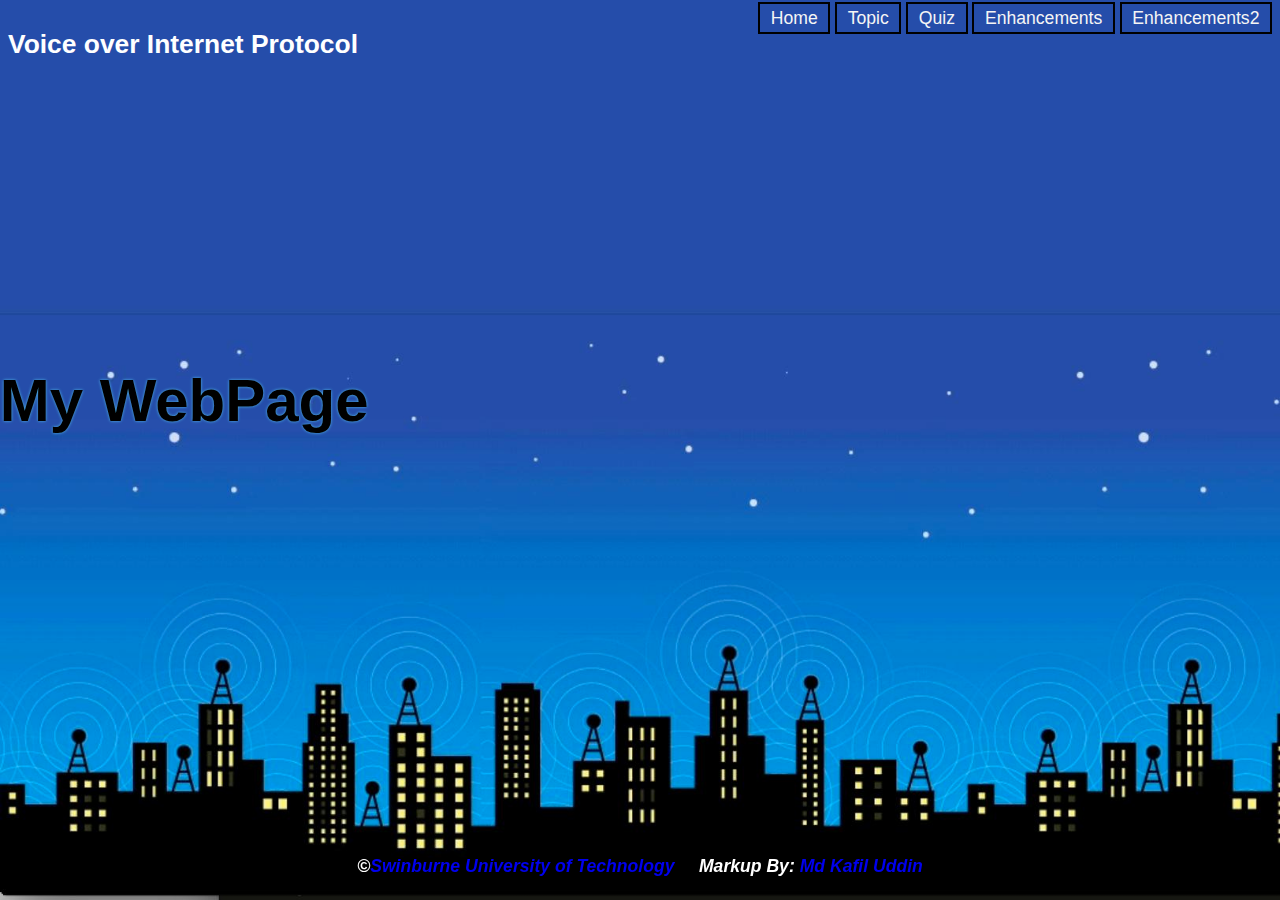
<file: Web-Project2(JavaScript)/JavaScript/index.html>
<!DOCTYPE html>
<html lang="en">
<head>
    <meta charset="utf-8"/>
    <meta name="description" content="VoIP"/>
    <meta name="keywords" content="HTML5, tags"/>
    <meta name="author" content="Md Kafil Uddin"/>
    <title>home page</title>
    <link href="styles/style.css" rel="stylesheet" type="text/css"/>
</head>

<body>
    <header>
        
        <nav>
            <a href="index.html">Home</a>
            <a href="topic.html">Topic</a>
            <a href="quiz.html">Quiz</a>
            <a href="enhancements.html">Enhancements</a>
            <a href="enhancements2.html">Enhancements2</a>
        </nav>
         
    </header>
    <h1 class="title">Welcome to My WebPage</h1>
    <h2 class="content">Voice over Internet Protocol</h2>

    
      
    <footer id="foot">
        <section>
            <h4>
                &#169;<a href="http://www.swinburne.edu.au">Swinburne University of Technology</a>
                &#160;&#160;&#160; Markup By:&#160;<a href="mailto:102617787@student.swin.edu.au" >Md Kafil Uddin</a>
            </h4>
        </section>
    </footer>

</body>

</html>
</file>
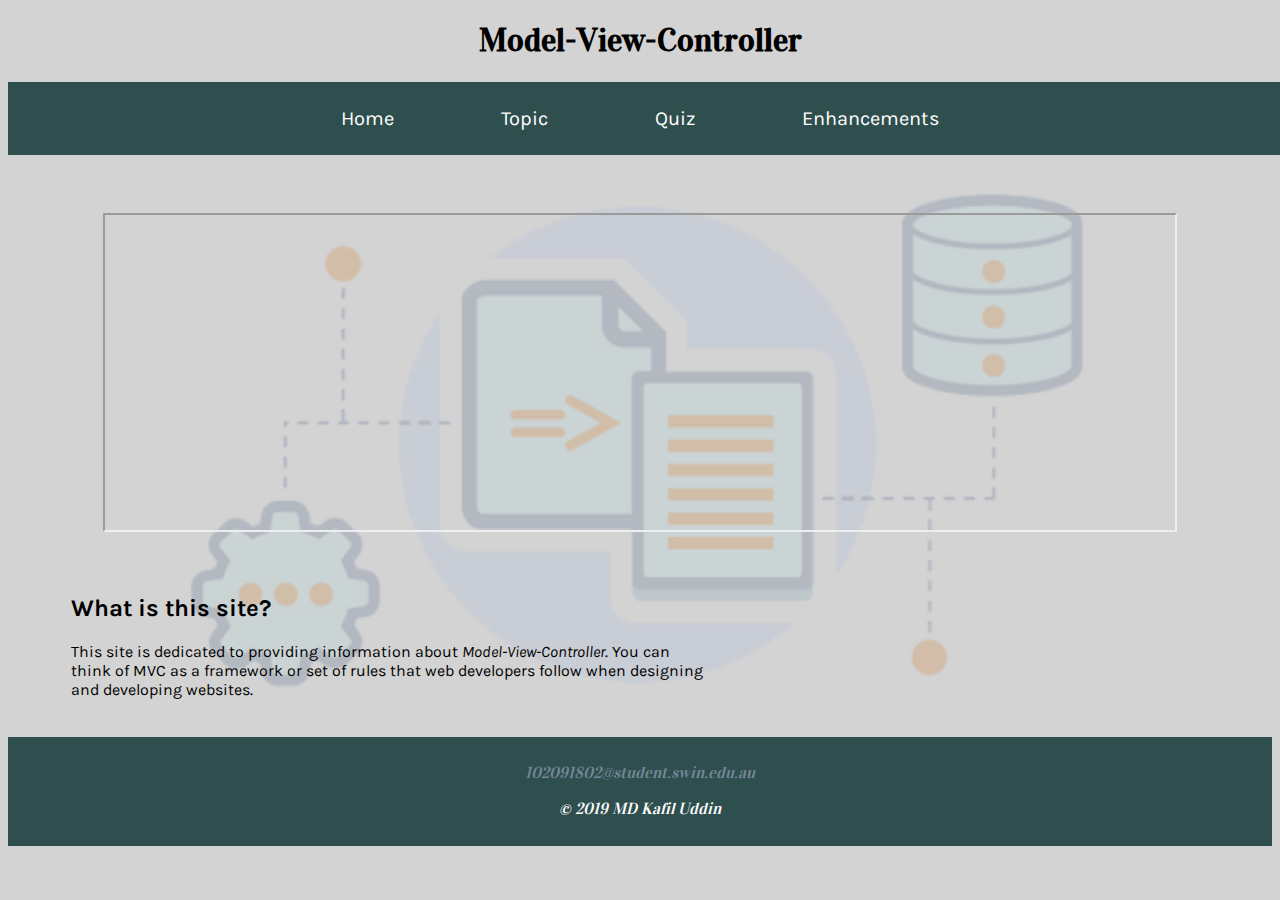
<file: Web-Project1(CSS)/Proj1_CSS/assign1/index.html>
<!DOCTYPE html>
<html lang="en">
<head>
    <meta charset="UTF-8">
    <meta name="viewport" content="width=device-width, initial-scale=1.0">
    <meta http-equiv="X-UA-Compatible" content="ie=edge">
    <meta name="description" content="A website about Model-view-controller">
    <meta name="keywords" content="model, view, controller">
    <meta name="author" content="MD Kafil Uddin">
    <title>Home</title>
    <link rel="stylesheet" href="./styles/style.css">
    <link href="https://fonts.googleapis.com/css?family=Karla&display=swap" rel="stylesheet">
    <link href="https://fonts.googleapis.com/css?family=Vidaloka&display=swap" rel="stylesheet">
</head>
<body>
    <header>
        <h1>Model-View-Controller</h1>
    </header>

    <div id="forMobile">
        <label for="burgerCheck"><img id="burgerIcon" src="./images/burger-menu.png" alt="Burger Menu Icon"></label>
        <input type="checkbox" id="burgerCheck">

    <nav>
        <ul>
            <li><a href="./index.html" id="home">Home</a></li>
            <li><a href="./topic.html" id="topic">Topic</a></li>
            <li><a href="./quiz.html" id="quiz">Quiz</a></li>
            <li><a href="./enhancements.html" id="enhancements">Enhancements</a></li>
        </ul>
    </nav>

    </div>

    <div id="youtubeVideo">
        <iframe src="https://www.youtube.com/embed/pCvZtjoRq1I"
        width="560" height="315" allowfullscreen></iframe>
    </div>
    <article id="introSection">
        <section class="mainContent">
            <h2>What is this site?</h2>
        </section>
        <section class="mainContent">
            <p>This site is dedicated to providing information about <em>Model-View-Controller</em>. You can think of MVC as a framework or set of rules that web developers follow when designing and developing websites. </p>
        </section>
    </article>

    <footer>
        <a href="mailto:102091802@student.swin.edu.au">102091802@student.swin.edu.au</a>
        <p>&#169; 2019 MD Kafil Uddin</p>
    </footer>

</body>
</html>
</file>
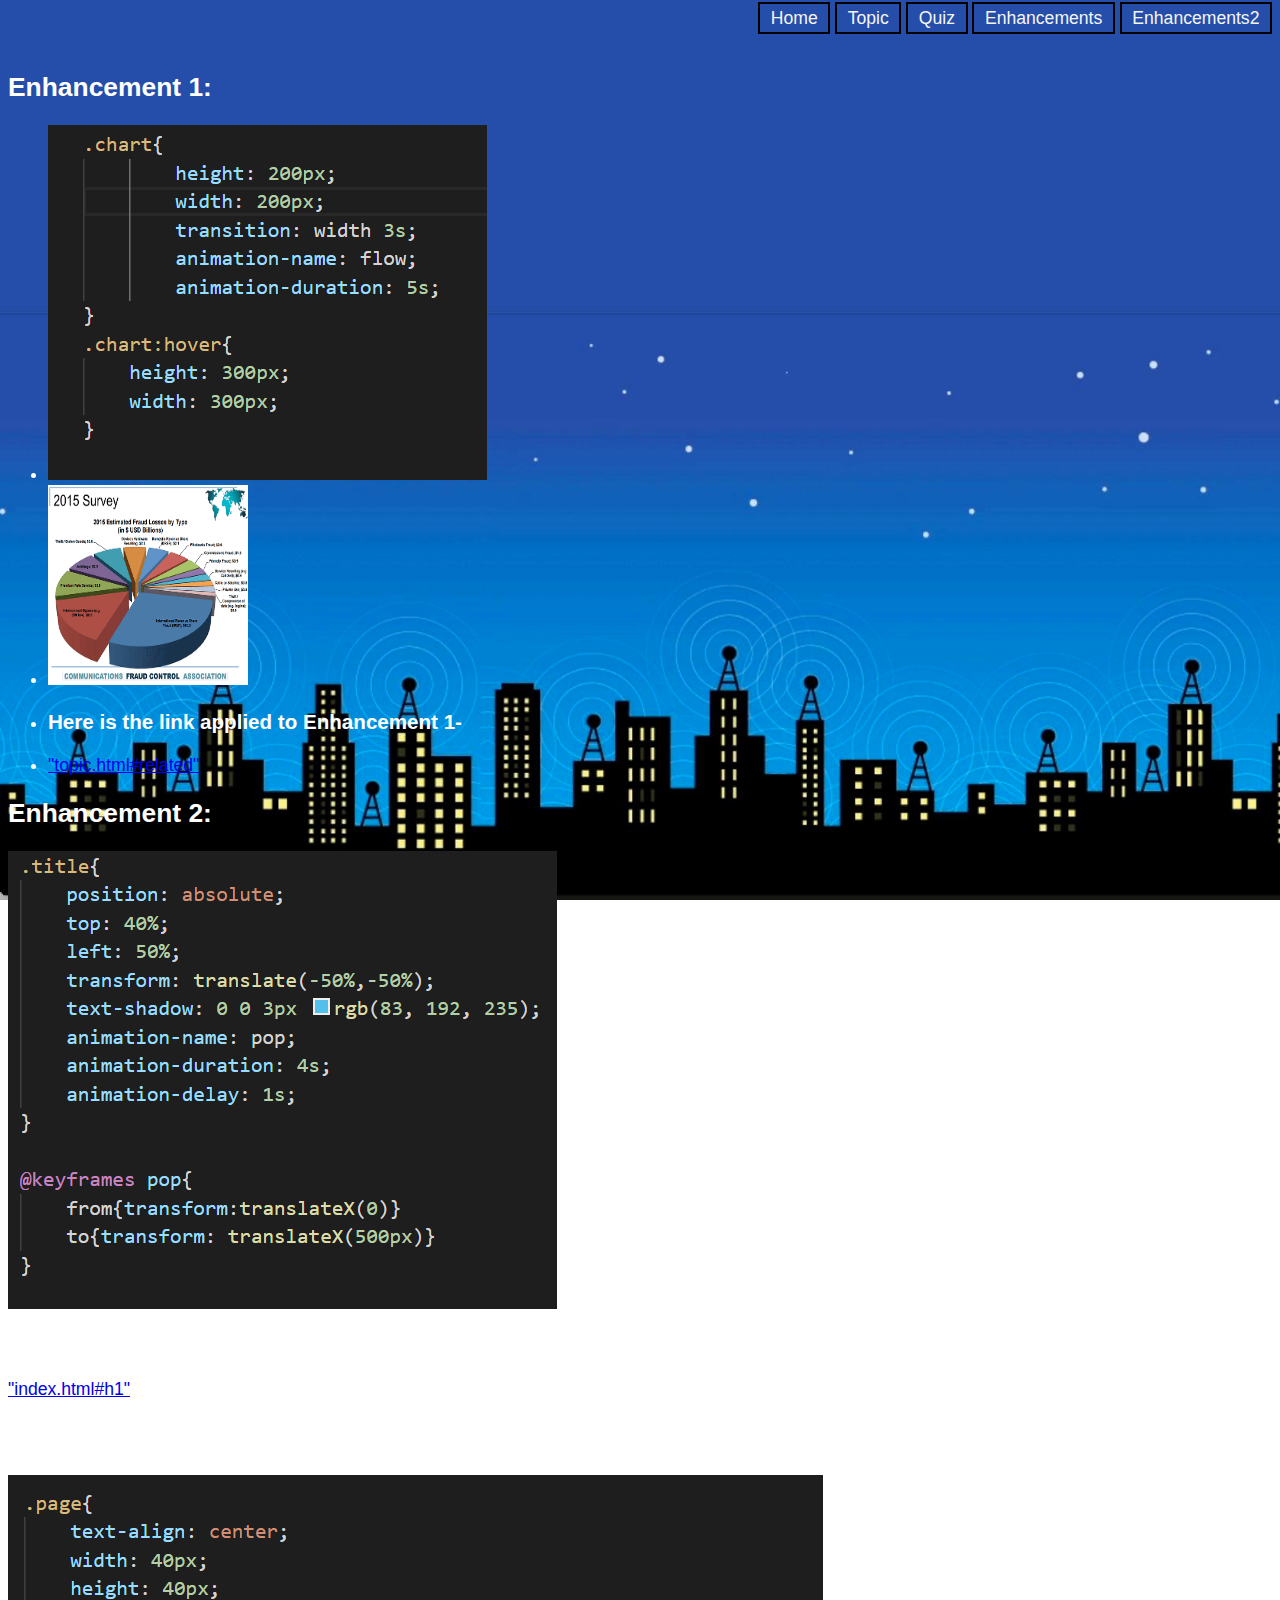
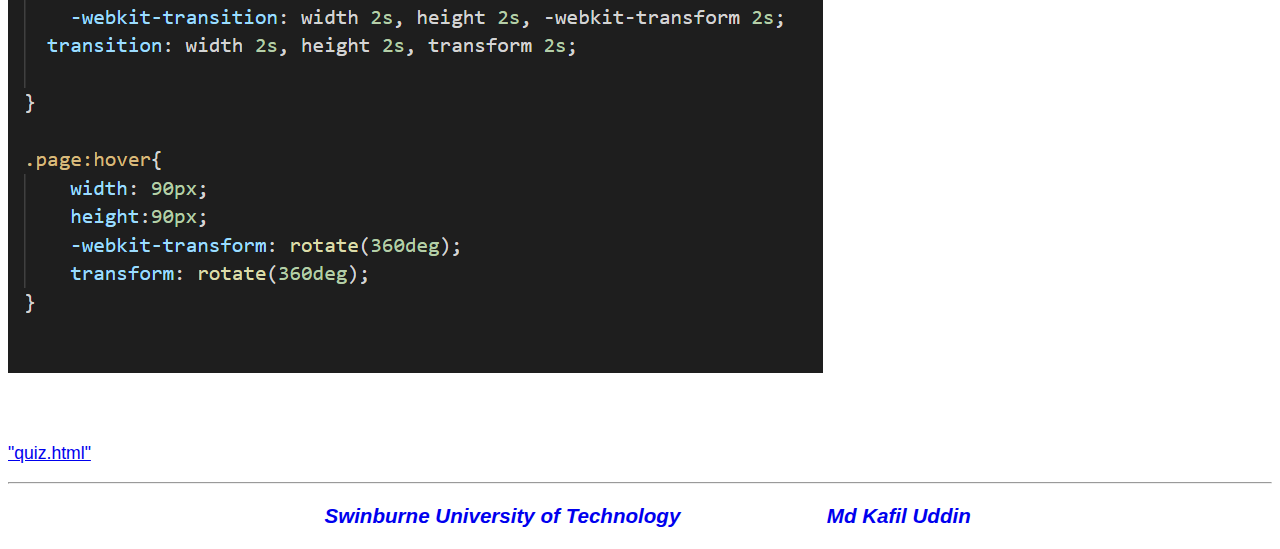
<file: Web-Project2(JavaScript)/JavaScript/enhancements.html>
<!DOCTYPE html>
<html lang="en">
<head>
  <meta charset="utf-8" />
  <meta name="description" content="Making quiz form." />
  <meta name="keywords" content="HTML, Form, tags" />
  <meta name="author" content="Md Kafil Uddin" />

  <title>enhancement </title>
  <link href="styles/style.css" rel="stylesheet" type="text/css"/>
  
</head>
  <body>
      <header>
          
          <nav>
                  <a href="index.html">Home</a>
                  <a href="topic.html">Topic</a>
                  <a href="quiz.html">Quiz</a>
                  <a href="enhancements.html">Enhancements</a>
                  <a href="enhancements2.html">Enhancements2</a>
           </nav>
           
      </header>
      <br/>
      <br/>
        <section>
            <h2>Enhancement 1:</h2>
          <ul>
            
            <li><img src="images/screenshot.png" alt="screenshot"/></li>
            <li><img class="chart" src="images/piechart.png" alt="pie"/></li>
            <li><h3>Here is the link applied to Enhancement 1-</h3></li>
            <li><a href="topic.html#related">"topic.html#related"</a></li>
          
            
          </ul>
        </section>

            <h2>Enhancement 2:</h2>
          <p><img src="images/pic2.png" alt="pic2"/></p>
          
          <h3>Here is the link applied to Enhancement 2-</h3>
          <p><a href="index.html#h1">"index.html#h1"</a></p>
          
          
          <h2>Enhancement 3:</h2>
          <p><img src="images/pic3.png" alt="pic3"/></p>
           <h3>>Here is the link applied to Enhancement 3-</h3>
          <p><a href="quiz.html">"quiz.html"</a></p>
        

      <footer>
        <hr/>
        <section>
          <h3>
            &#169;<a href="http://www.swinburne.edu.au">Swinburne University of Technology</a>
            &#160;&#160;&#160; Markup By:&#160;<a href="mailto:102617787@student.swin.edu.au" id="stmail">Md Kafil Uddin</a>
          </h3>
          </section>
       
    </footer>
</body>
</html>
</file>
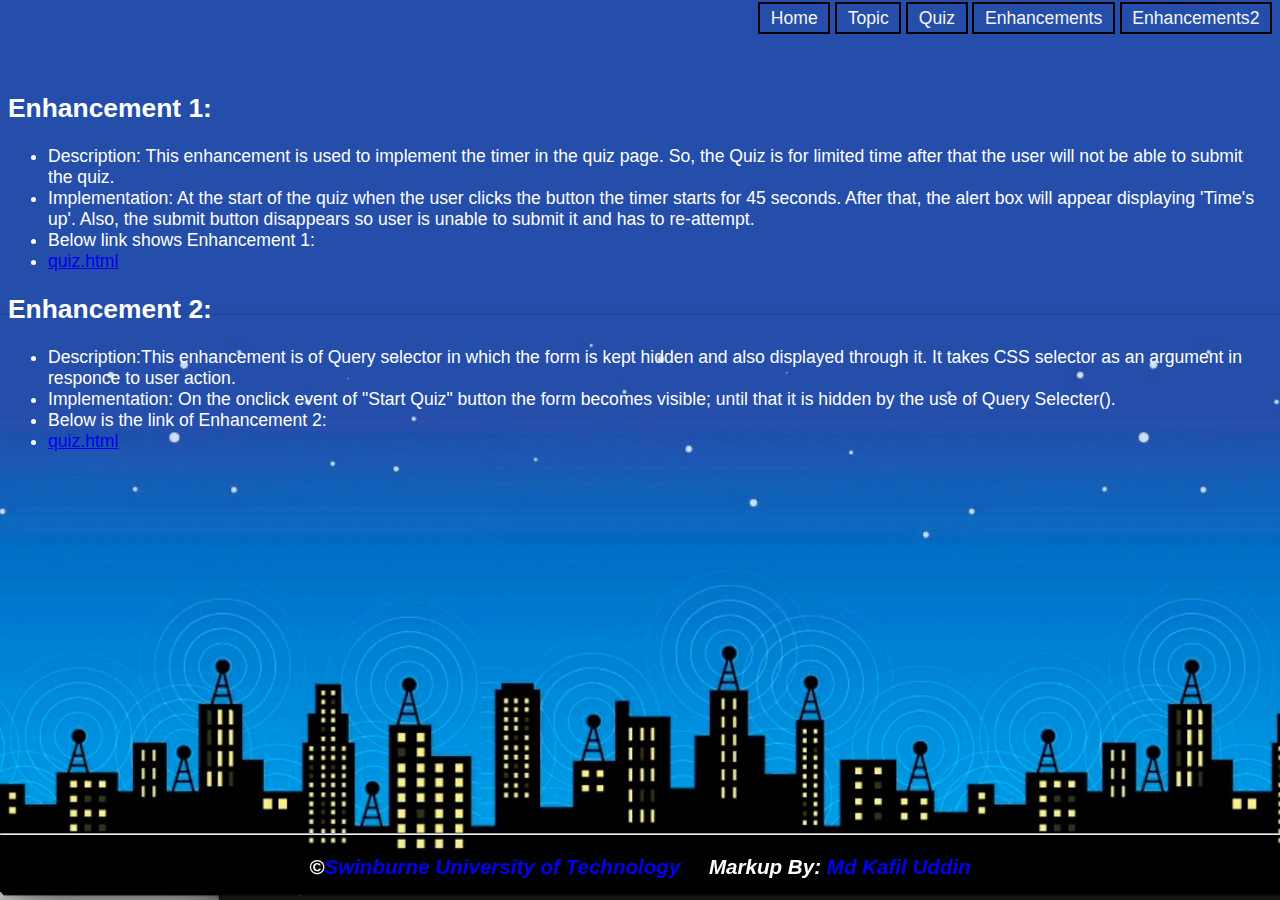
<file: Web-Project2(JavaScript)/JavaScript/enhancements2.html>
<!DOCTYPE html>
<html lang="en">
<head>
  <meta charset="utf-8" />
  <meta name="description" content="Making enhancements." />
  <meta name="keywords" content="HTML, Form, tags" />
  <meta name="author" content="Md Kafil Uddin" />

  <title>enhancements 2 </title>
  <link href="styles/style.css" rel="stylesheet" type="text/css"/>
  <script src="scripts/enhancements.js"></script>
</head>
  <body>
      <header>
          
        <nav>
            <a href="index.html">Home</a>
                  <a href="topic.html">Topic</a>
                  <a href="quiz.html">Quiz</a>
                  <a href="enhancements.html">Enhancements</a>
                  <a href="enhancements2.html">Enhancements2</a>
           </nav>
           
      </header>
      <br/>
      <br/>
      <br/>
      <section>
          <h2>Enhancement 1:</h2>
            <ul>
              <li>Description: This enhancement is used to implement the timer in the quiz page. So, the Quiz is for limited time after that the user will not be able to submit the quiz.</li>
              <li>Implementation: At the start of the quiz when the user clicks the button the timer starts for 45 seconds. After that, the alert box will appear displaying 'Time's up'. Also, the submit button disappears so user is unable to submit it and has to re-attempt.  </li>
              <li>Below link shows Enhancement 1:</li>
              <li><a href="quiz.html#button">quiz.html</a></li>
            </ul>
            

          <h2>Enhancement 2:</h2>
            <ul>
              <li>Description:This enhancement is of Query selector in which the form is kept hidden and also displayed through it. It takes CSS selector as an argument in responce to user action.  </li>
              <li>Implementation: On the onclick event of "Start Quiz" button the form becomes visible; until that it is hidden by the use of Query Selecter(). </li>
              <li>Below is the link of Enhancement 2:</li>
              <li><a href="quiz.html#button">quiz.html</a></li>
            </ul>
            
      </section>



      <footer id="foot">
      <hr/>
      <section>
        <h3>
            &#169;<a href="http://www.swinburne.edu.au">Swinburne University of Technology</a>
            &#160;&#160;&#160; Markup By:&#160;<a href="mailto:102617787@student.swin.edu.au" id="stmail">Md Kafil Uddin</a>
        </h3>
      </section>
       
    </footer>
</body>
</html>
</file>
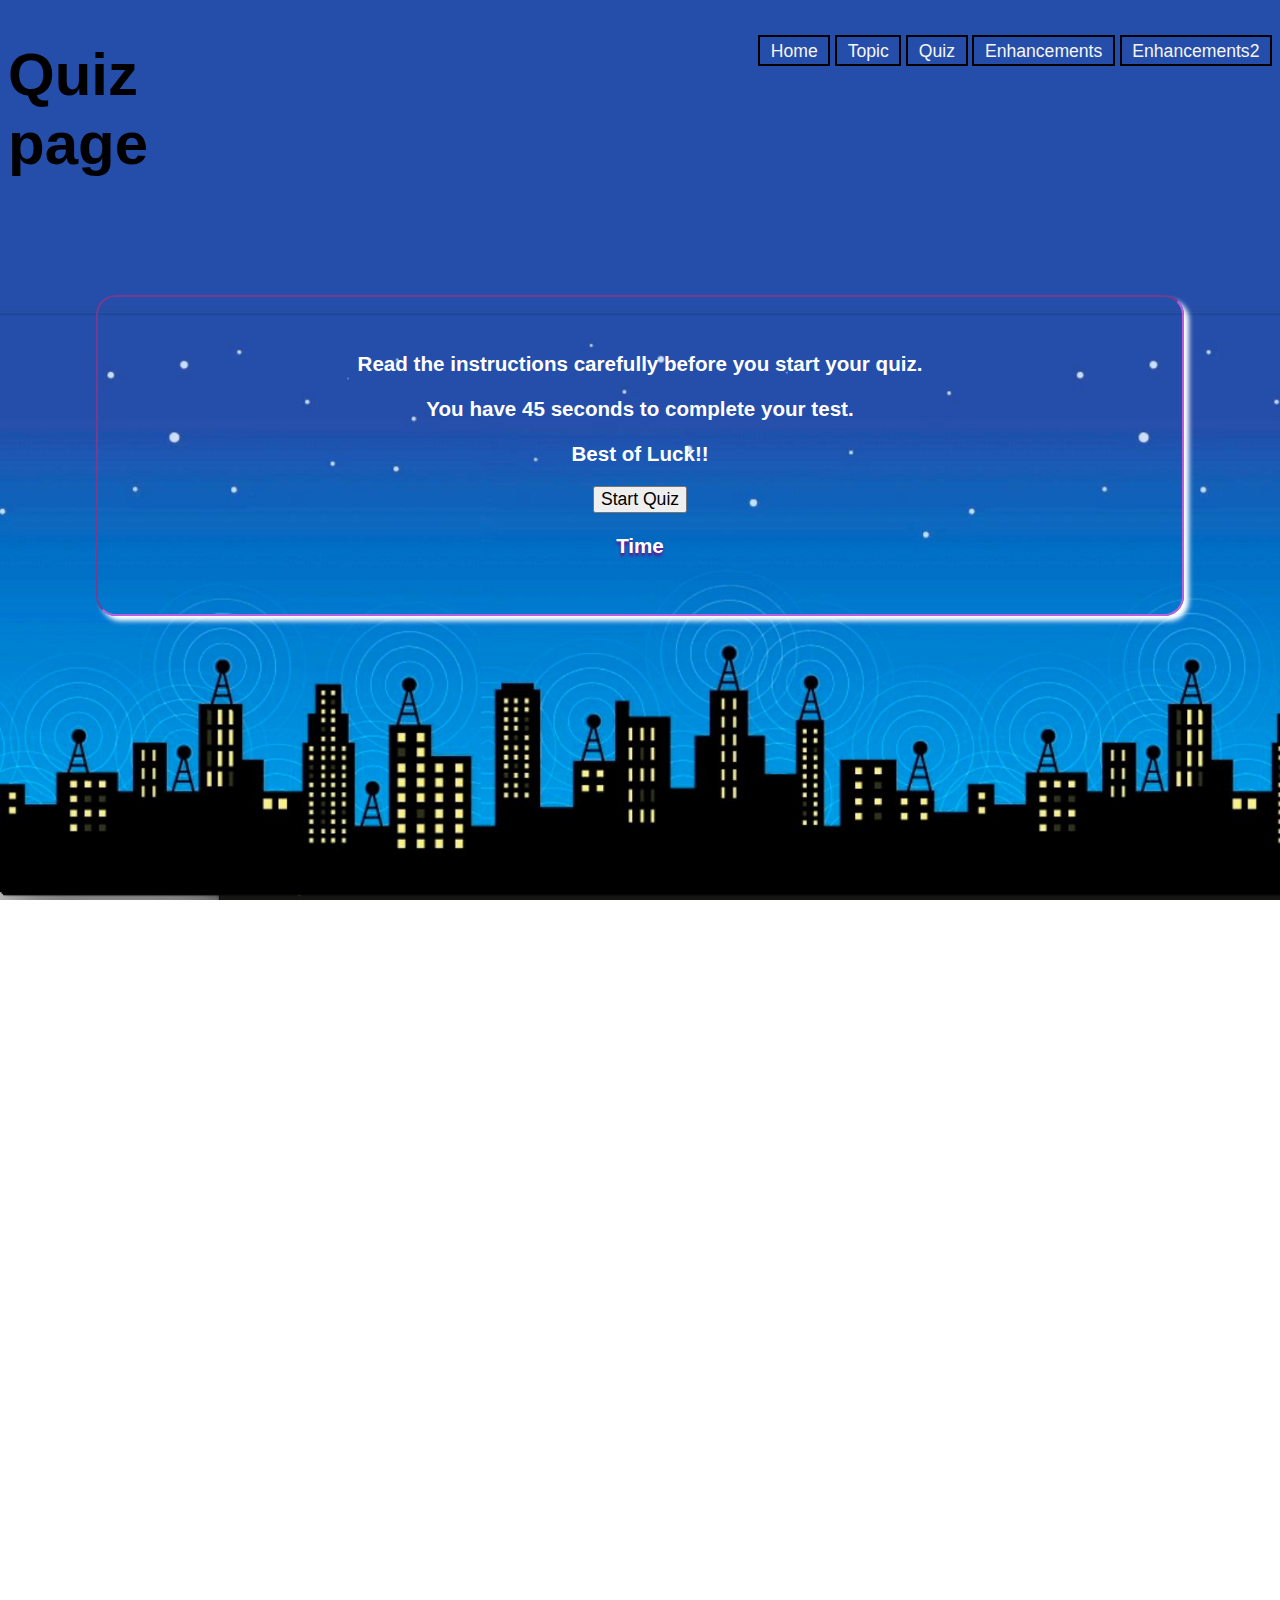
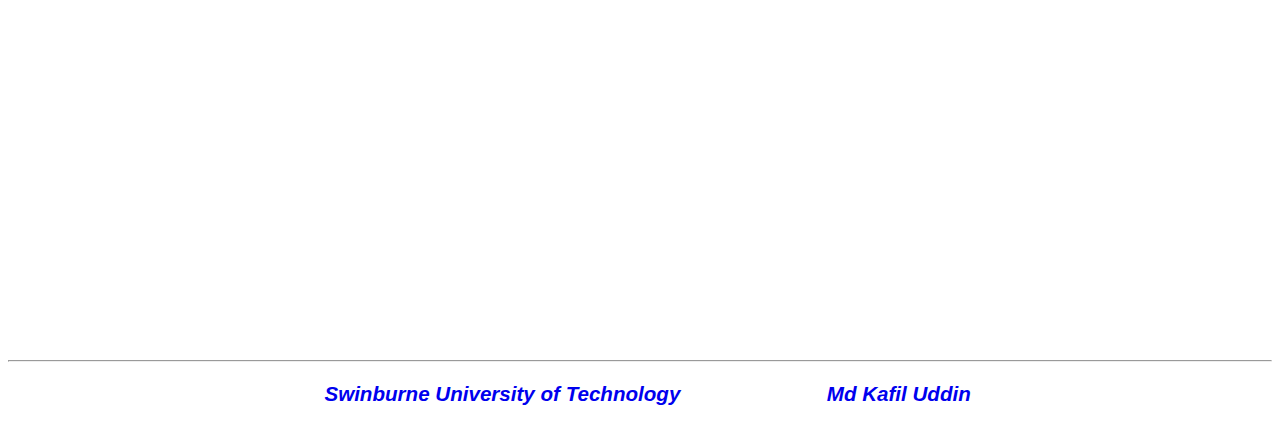
<file: Web-Project2(JavaScript)/JavaScript/quiz.html>
<!DOCTYPE html>
  <html lang="en">
    <head>
      <meta charset="utf-8" />
      <meta name="description" content="Making quiz form." />
      <meta name="keywords" content="HTML, Form, tags" />
      <meta name="author" content="Md Kafil Uddin" />
      <title>Making quiz form </title>

      <link href="styles/style.css" rel="stylesheet" type="text/css"/>
      <script src="scripts/quiz.js" ></script>
      <script src="scripts/enhancements.js"></script>
    </head>

      <body>
        <header>
          <nav>
            <a href="index.html">Home</a>
            <a href="topic.html">Topic</a>
            <a href="quiz.html">Quiz</a>
            <a href="enhancements.html">Enhancements</a>
            <a href="enhancements2.html">Enhancements2</a>
          </nav>
        </header>
        <div class="page">  
          <h1>Quiz page</h1>
        </div>
   
          <br/>    
          <br/>
          <br/>
          <br/>
          <br/>
          <br/>
  
            <section id="start">
              
                <h3>Read the instructions carefully before you start your quiz.</h3>
                <h3>You have 45 seconds to complete your test.</h3>
                <h3>Best of Luck!!</h3> 
              
                <button type="button" id="button">Start Quiz</button>
                <h3 id="clock">Time</h3>
              
            </section>

            <h2 id="details"> The details of the student are as follows:</h2>
      
            <form id="quizform"  method="post" action="result.html" >
                <fieldset id="person">
                  <legend>Student Details</legend>
                    <p>
                      <label for="first_name"> First Name: </label>
                      <input type="text" name="first_name" id="first_name"  required="required"  pattern="^[A-Za-z-]{1,30}$" /> 
                    </p>
                    <p>
                      <label for="last_name"> Family Name:</label>
                      <input type="text" name="last_name" id="last_name"  required="required" pattern="^[A-Za-z-]{1,30}$" />
                    </p>
                    <p>
                      <label for="stdnt_ID"> Student ID:</label>
                      <input type="text" name="stdnt_ID" id="stdnt_ID" required="required" pattern="\d{7}|\d{10}" />
                    </p>
                </fieldset>
                <div>   
                  <h2>Here are some questions related to the topic:</h2>
                </div>

                <fieldset id="question">
                  <legend>Question and Answers</legend>
                    <p>
                      1.In VoIP , what does the letter "I" stand for ?
                    </p>
                    <p>
                      <label for="one">Intranet</label>
                      <input type="radio" id="one" name="Answer1" required="required" checked="checked" value="one" />
                    </p>
                    <p>
                      <label for="two">Internet</label>
                      <input type="radio" id="two" name="Answer1" required="required" value="two" />
                    </p>
                    <p>
                      <label for="three">International</label>
                      <input type="radio" id="three" name="Answer1" required="required" value="three" />
                    </p>
                    <p>
                      <label for="four">Inline</label>
                      <input type="radio" id="four" name="Answer1" required="required" value="four" />
                    </p>
                    <hr/>
                    <p>
                      2.What are the examples of VoIP ?
                    </p>
                    <p>
                      <label for="Skype">Skype</label>
                      <input type="checkbox" id="Skype" name="Answer2" checked="checked"  value="Skype"/>
                    </p>        
                    <p>
                      <label for="Google">Google</label>
                      <input type="checkbox" id="Google" name="Answer2"  value="Google"/>
                    </p>
                    <p>
                      <label for="Teamspeak">Teamspeak</label>
                      <input type="checkbox" id="Teamspeak" name="Answer2"  value="Teamspeak"/>
                    </p>
                    <p>
                      <label for="Vibes">Vibes</label>
                      <input type="checkbox" id="Vibes" name="Answer2"  value="Vibes"/>
                    </p>
                    <hr/>
                    <p>
                      3.To perform tracking of IP , Session Initiation Protocol uses the concept of ?
                    </p>
                    <p>
                      <label for="droplist">Answer: </label>
	        		        <select name="droplist" id="droplist">
	        		 	        <option value="none">Please Select</option>
	       		            <option value="Registration">Registration</option>
	        		          <option value="Reformation">Reformation</option>
	        		          <option value="Streaming">Streaming</option>
	        		          <option value="Transtion">Transtion</option>
                      </select>
                      <br/>
                    </p>
                    <hr/>
                    <p>
                      4.How does VoIP work ?
                    </p>
                    <p>
                      <textarea id="description" name="description" rows="8" cols="35" placeholder="Write your answer in brief.."></textarea>
                    </p>
                    <hr/>
                    <p>
                      5.When does the forward connection error occur ?
                    </p>
                    <p>
                      <label for="answer">Answer: </label>
                      <input type="text" name="answer" id="answer" required="required"/>
                    </p>

                  </fieldset>
                    <p id="buttony">
                      <input type="submit" id="submit" value="Submit"/>
                      <input type="reset" value="Reset"/>
                    </p>
                    <br/>
            </form>
                <footer>
                  <section>
                    <hr/>
                    <h3>
                      &#169;<a href="http://www.swinburne.edu.au">Swinburne University of Technology</a>
                      &#160;&#160;&#160; Markup By:&#160;<a href="mailto:102617787@student.swin.edu.au" id="stmail">Md Kafil Uddin</a>
                    </h3>
                  </section>
                </footer>
    </body>
</html>
</file>
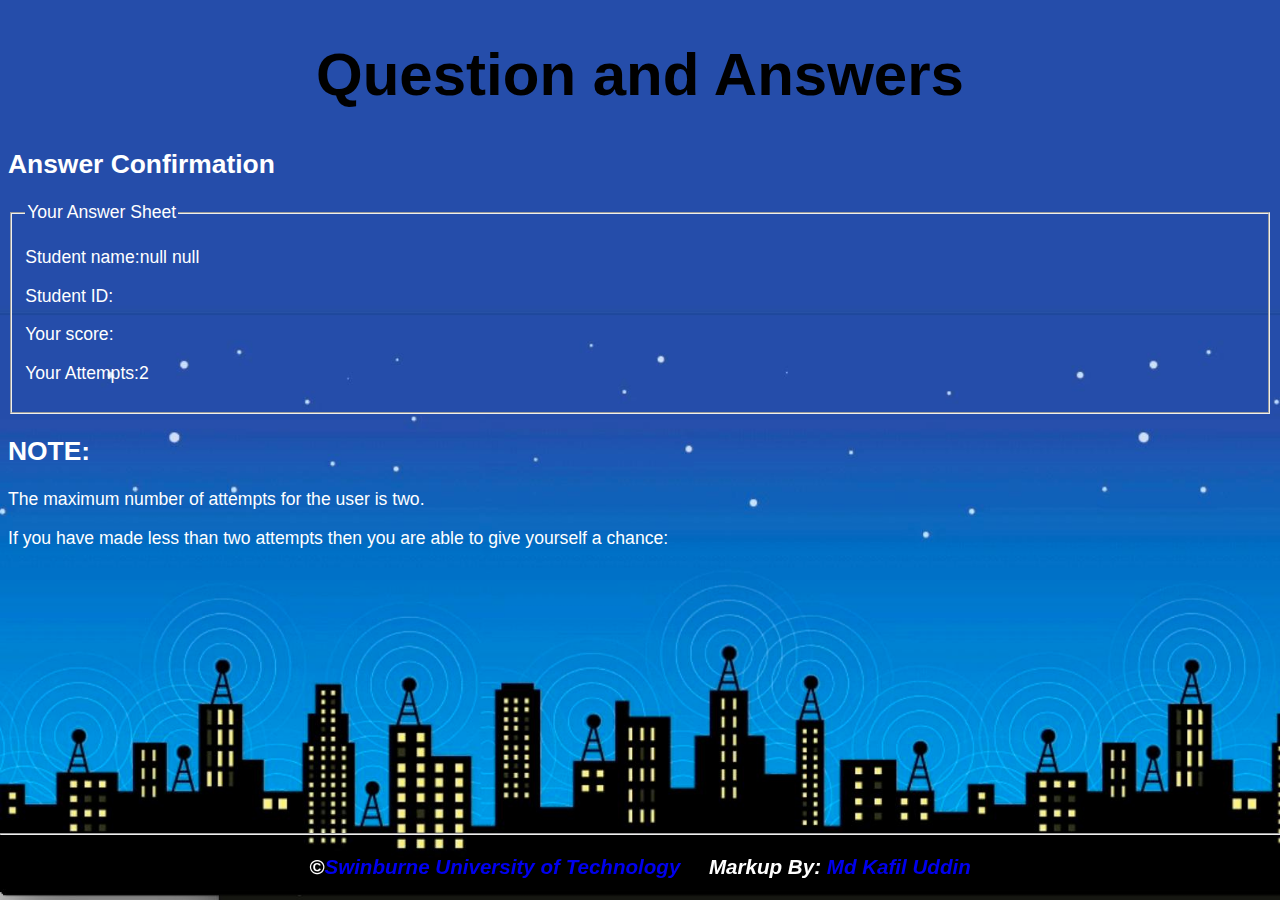
<file: Web-Project2(JavaScript)/JavaScript/result.html>
<!DOCTYPE html>
<html lang="en">
    <head>
	    <title>Result Page</title>
	    <meta charset="utf-8"/>
	    <meta name="description" content="Quiz Confirmation" />
	    <meta name="keywords"    content="Question, Answers, Result" />
	    <meta name="author"      content="Md Kafil Uddin" />
        <script src ="scripts/result.js"></script>
        <link href ="styles/style.css" rel="stylesheet" />
    </head>

    <body>
        <header>
            <h1>Question and Answers</h1>
            <h2>Answer Confirmation</h2>
        </header>

        <form id="queans">
            <fieldset>
                <legend>Your Answer Sheet</legend>
                <p>Student name:<span id="result_name"></span></p>
                <p>Student ID:<span id="result_id"></span></p>
                <p>Your score:<span id="result_score"></span></p>
                <p>Your Attempts:<span id="result_attempts"></span></p>
                
            </fieldset>
        </form>
        <h2 class="apply">NOTE:</h2>
        <p>The maximum number of attempts for the user is two.</p>
        <p>If you have made less than two attempts then you are able to give yourself a chance:<a id="reattempt" href="quiz.html" > Re-Attempt </a></p>

        <footer id="foot">
            <section>
                <hr/>
                <h3>  
                    &#169;<a href="http://www.swinburne.edu.au">Swinburne University of Technology</a>
                    &#160;&#160;&#160; Markup By:&#160;<a href="mailto:102617787@student.swin.edu.au" >Md Kafil Uddin</a>
                </h3>
            </section>
        </footer>

    </body>
</html>
</file>
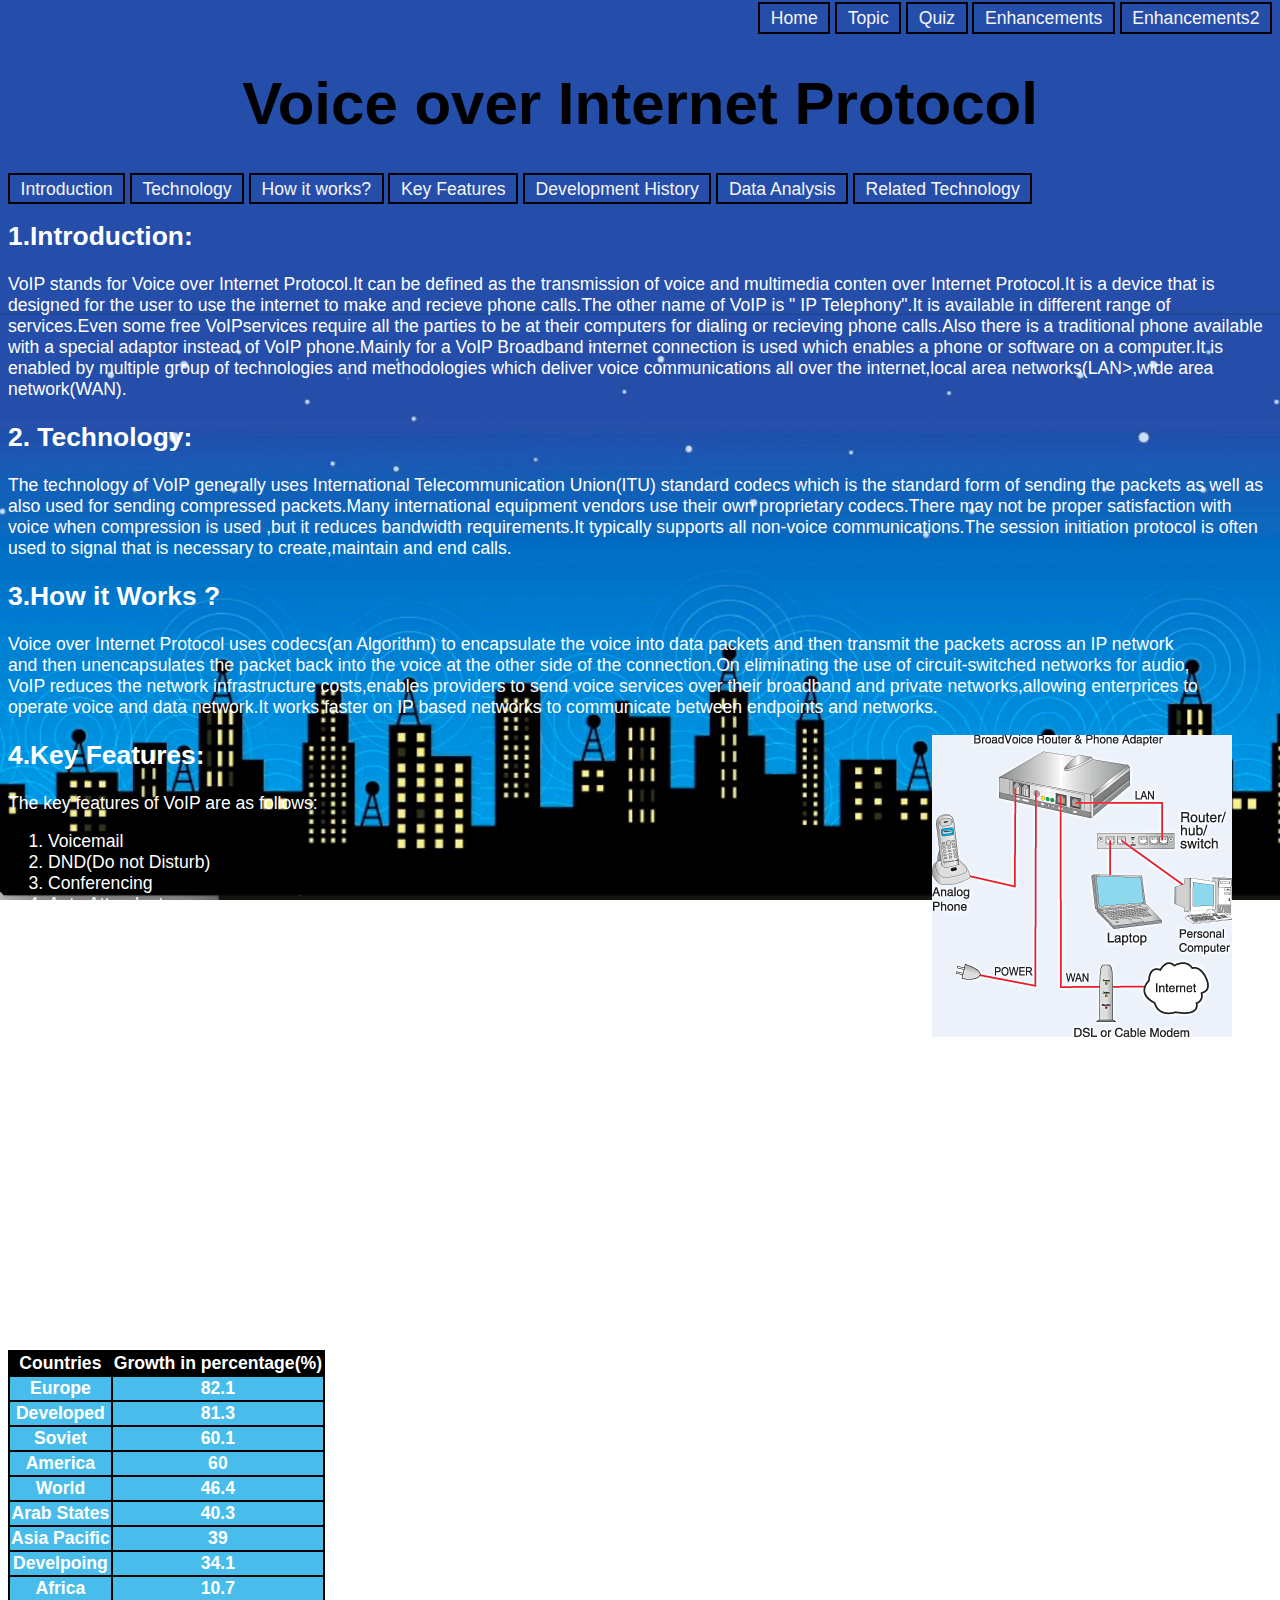
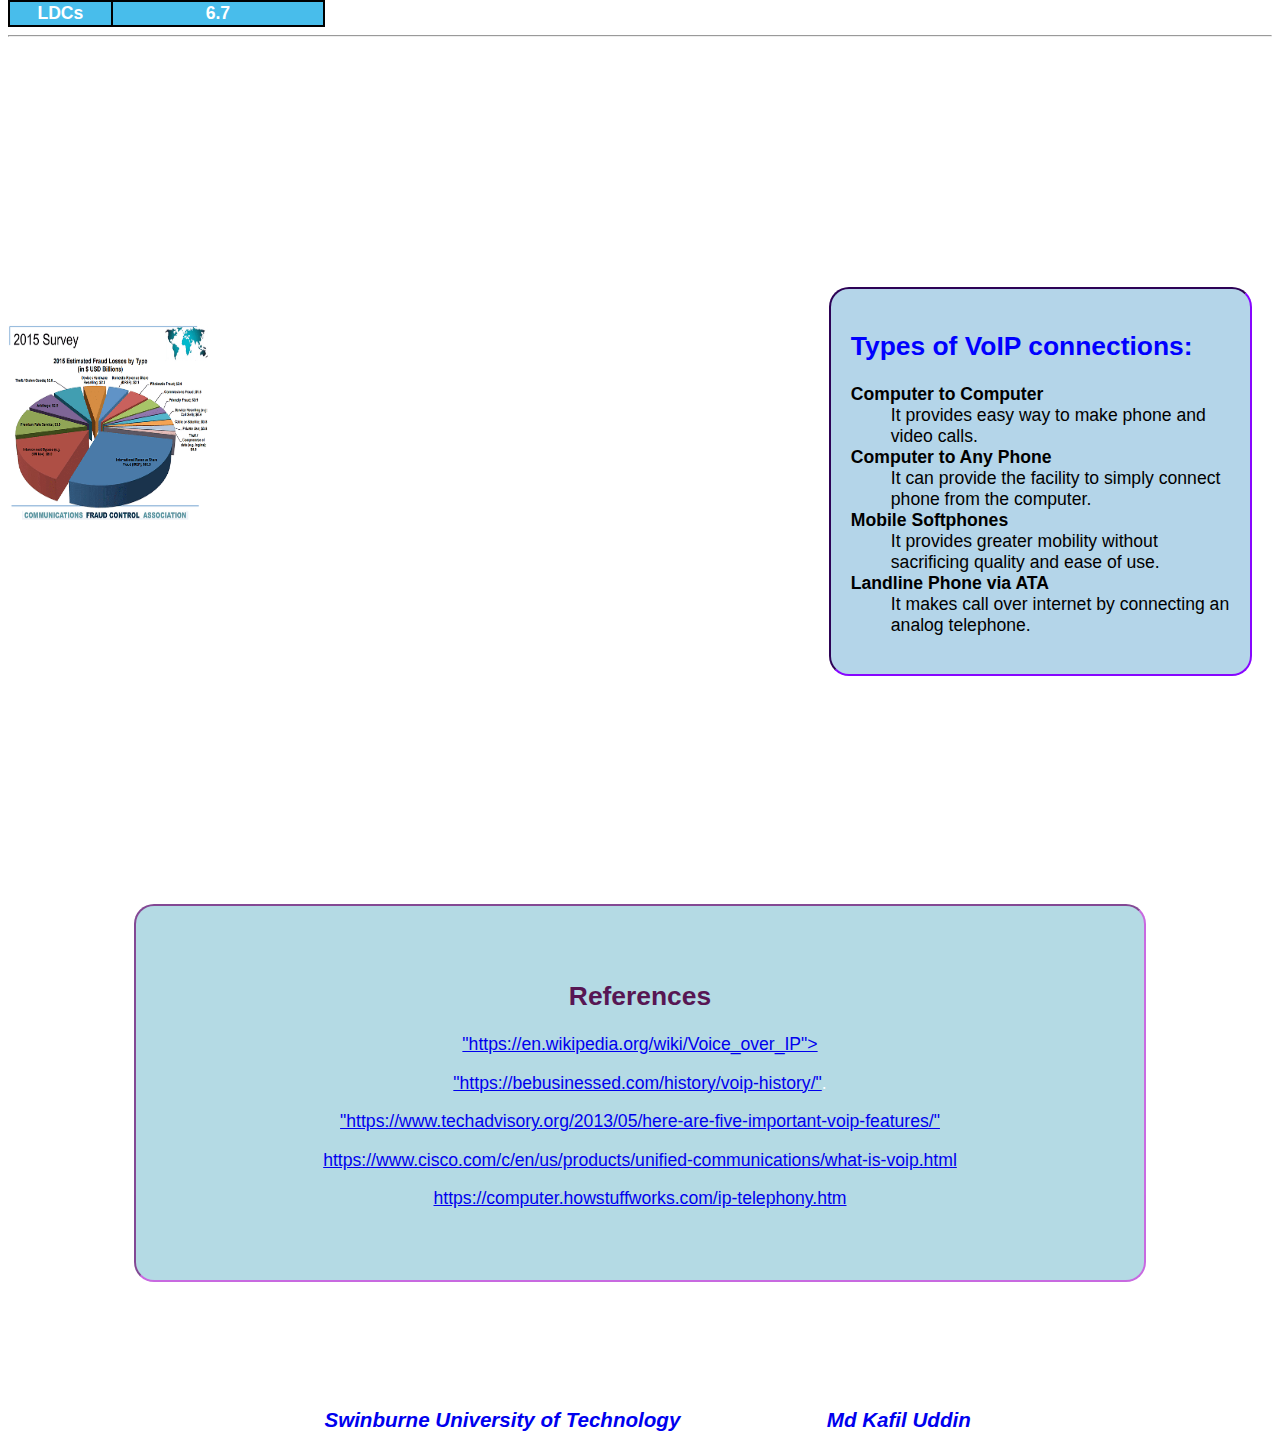
<file: Web-Project2(JavaScript)/JavaScript/topic.html>
<!DOCTYPE html>
<html lang="en">
<head>
  <meta charset="utf-8" />
  <meta name="description" content="Making quiz form." />
  <meta name="keywords" content="HTML, Form, tags" />
  <meta name="author" content="Md Kafil Uddin" />

  <title>topic description </title>
  <link href="styles/style.css" rel="stylesheet" type="text/css"/>
  
</head>
  <body>
      <header>
          
          <nav>
                  <a href="index.html">Home</a>
                  <a href="topic.html">Topic</a>
                  <a href="quiz.html">Quiz</a>
                  <a href="enhancements.html">Enhancements</a>
                  <a href="enhancements2.html">Enhancements2</a>
           </nav>
          <br/>
           <h1 id="voice">Voice over Internet Protocol</h1>
           

          <div class="main">
            <nav> 
                  <a href="#intro">Introduction</a>
                  <a href="#Technology">Technology</a>
                  <a href="#working">How it works?</a>
                  <a href="#points">Key Features</a>
                  <a href="#development">Development History</a>
                  <a href="#growth">Data Analysis</a>
                  <a href="#related">Related Technology</a>
            
            </nav>
           </div>
           
        
           
      </header>
      
      <br/>
      <h2 id="intro">1.Introduction:</h2>
      <p>VoIP stands for Voice over Internet Protocol.It can be defined as the transmission of voice and multimedia conten over Internet Protocol.It is a device that is designed for the user to use the internet to make and recieve phone calls.The other name of VoIP is " IP Telephony".It is available in different range of services.Even some free VoIPservices require all the parties to be at their computers for dialing or recieving phone calls.Also there is a traditional phone available with a special adaptor instead of VoIP phone.Mainly for a VoIP Broadband internet connection is used which enables a phone or software on a computer.It is enabled by multiple group of technologies and methodologies which deliver voice communications all over the internet,local area networks(LAN>,wide area network(WAN). </p>
      <h2 id="Technology">2. Technology:</h2>
      <p>
        The technology of VoIP generally uses International Telecommunication Union(ITU) standard codecs which is the standard form of sending the packets as well as also used for sending compressed packets.Many international equipment vendors use their own proprietary codecs.There may not be proper satisfaction with voice when compression is used ,but it reduces bandwidth requirements.It typically supports all non-voice communications.The session initiation protocol is often used to signal that is necessary to create,maintain and end calls.
         
      </p>
      <h2 id="working">3.How it Works ?</h2>
      <p>Voice over Internet Protocol uses codecs(an Algorithm) to encapsulate the voice into data packets and then transmit the packets across an IP network<br>
         and then unencapsulates the packet back into the voice at the other side of the connection.On eliminating the use of circuit-switched networks for audio,<br>
         VoIP reduces the network infrastructure costs,enables providers to send voice services over their broadband and private networks,allowing enterprices to<br>
          operate voice and data network.It works faster on IP based networks to communicate between endpoints and networks.</p>
      <figure>
        
          <img src="images/voip.gif" alt="working of voip" id="img"/>
          
        
        </figure>
          
      <h2 id="points">4.Key Features:</h2>
      <p>The key features of VoIP are as follows:</p>
        <ol>
          <li>Voicemail</li>
          <li>DND(Do not Disturb)</li>
          <li>Conferencing</li>
          <li>Auto Attendent</li>
          <li>Call recording</li>
        </ol> 
        <h2 id="development">Development History:</h2> 
        <p>The inventor of VoIP is Alon Cohen who was born in Israel ,1962 also known as the co-founder of VocalTec(1989) and co-inventor of the Audio Transcevier which enabled the creation of Voice over Networks products and eventually the VoIP industry.The idea regarding the concept of VoIP was implemented from year 1973 but finally developed in 1995.The VoIP developed at that time was connected only when the sender and reciever had the same source.Later on, more advanced technologies were created regarding this topic.</p>    
        <h2 id="growth">Data Analysis:</h2>

        <p>When VoIP was developed, inthe same year,three different companies introduced VoIP switching software as standard add-ons in their routine equipment.This accessibility meant that by 2003,the number of VoIP calls dropped significantly to 25% of all voice calls.Then the avaibility of the Ehernet services meant that there was improvement in connections.Communications hardware manufacturers began producing equipment for VoIP calling that switch.It progressed a lot as it was noticed by the users that VoIP caliing was a great way of connecting with the internet and getting a bit cheaper. </p>
        <h2 id="tables">Growth of VoIP:</h2>
        <table >
           <caption>Household use of Internet Protocol</caption>
            
           <thead>
              <tr>
              
                <th  scope="col">Countries</th>
                <th  scope="col">Growth in percentage(%)</th>
              </tr>
            
          </thead>
          <tbody id="table">
           <tr>
             <th scope="row" class="firstone">Europe</th>
             <th>82.1</th>
            </tr>
            <tr>
             <th scope="row" class="firstone">Developed</th>
             <th>81.3</th>
            </tr>
            <tr>
              <th scope="row" class="firstone">Soviet</th>
              <th>60.1</th>
            </tr>
            <tr>
            <th scope="row" class="firstone">America</th>
              <th>60</th>
            </tr>
             <tr>
            <th scope="row" class="firstone">World</th>
              <th>46.4</th>
            </tr>
            <tr>
            <th scope="row" class="firstone">Arab States</th>
              <th>40.3</th>
            </tr>
            <tr>
            <th scope="row" class="firstone">Asia Pacific</th>
              <th>39</th>
            </tr>
            <tr>
            <th scope="row" class="firstone">Develpoing</th>
              <th>34.1</th>
            </tr>
            <tr>
            <th scope="row" class="firstone">Africa</th>
              <th>10.7</th>
            </tr>
            <tr>
            <th scope="row" class="firstone">LDCs</th>
              <th>6.7</th>
            </tr>

          </tbody>
          
      </table>
      <hr/>
      <h3>Here are some illustrations of VoIP:</h3>
      <ul style="list-style-type:square;">
        <li>Skype</li>
        <li>Google HangoutsS</li>
        <li>Aircall</li>
        <li>Whatsapp</li>
        <li>Facebook</li>
        <li>Viber</li>
        <li>Google Voice</li>
      </ul>

      <aside>
        <h2 id="comp">Types of VoIP connections:</h2>
        <dl>
        <dt>Computer to Computer</dt>
          <dd style="list-style-type: circle">It provides easy way to make phone and video calls.</dd>
        <dt>Computer to Any Phone</dt>
          <dd>It can provide the facility to simply connect phone from the computer.</dd>
        <dt>Mobile Softphones</dt>
          <dd>It provides greater mobility without sacrificing quality and ease of use.</dd>
        <dt>Landline Phone via ATA</dt>
          <dd>It makes call over internet by connecting an analog telephone.</dd>
        </dl>
      </aside>


      <h2 id="related">Scope of Communications:</h2>
      <img class="chart" src="images/piechart.png" alt="pie"/> 
      
	  <dl>
		<dt>PC to PC:</dt>
			<dd>Both persons require a sound card,microphone,and speakers,or a headset.</dd>
		<dt>PC to Phone:</dt>
      <dd>Only the PC user require a headset,and the reciptent gets the call to their phone.</dd>
    <dt>Phone to Phone:</dt>
      <dd>Only the caller requires the VoIP adaptor,and the reciptent gets the call on their phone.</dd>
    <dt>IP Phone to Phone:</dt>
      <dd>The caller uses the an IP Phone, and the signal is transmmited over an IP network to the reciptors phone.</dd>
    <dt>IP Phone to IP Phone:</dt>
      <dd>The call travels over an IP network over both the ends.</dd>
      </dl>

      <section id="ref">
        <h2 id="refrences">References</h2>
    
    <p><a href="https://en.wikipedia.org/wiki/Voice_over_IP">"https://en.wikipedia.org/wiki/Voice_over_IP"></a></p> 
    <p><a href="https://bebusinessed.com/history/voip-history/">"https://bebusinessed.com/history/voip-history/"</a>.</p>
    <p><a href="https://www.techadvisory.org/2013/05/here-are-five-important-voip-features/">"https://www.techadvisory.org/2013/05/here-are-five-important-voip-features/"</a></p>
    <p><a href="https://www.cisco.com/c/en/us/products/unified-communications/what-is-voip.html">https://www.cisco.com/c/en/us/products/unified-communications/what-is-voip.html</a></p>
    <p><a href="https://computer.howstuffworks.com/ip-telephony.htm">https://computer.howstuffworks.com/ip-telephony.htm</a></p>
  </section>

    
  

    
      
      


      
      
         	

      


      
      <footer>
        
        <section>
           <h3>
          &#169;<a href="http://www.swinburne.edu.au">Swinburne University of Technology</a>
            &#160;&#160;&#160; Markup By:&#160;<a href="mailto:102617787@student.swin.edu.au" id="stmail">Md Kafil Uddin</a>
          </h3>
          </section> 
        
          
    </footer>




</body>





</html>
</file>
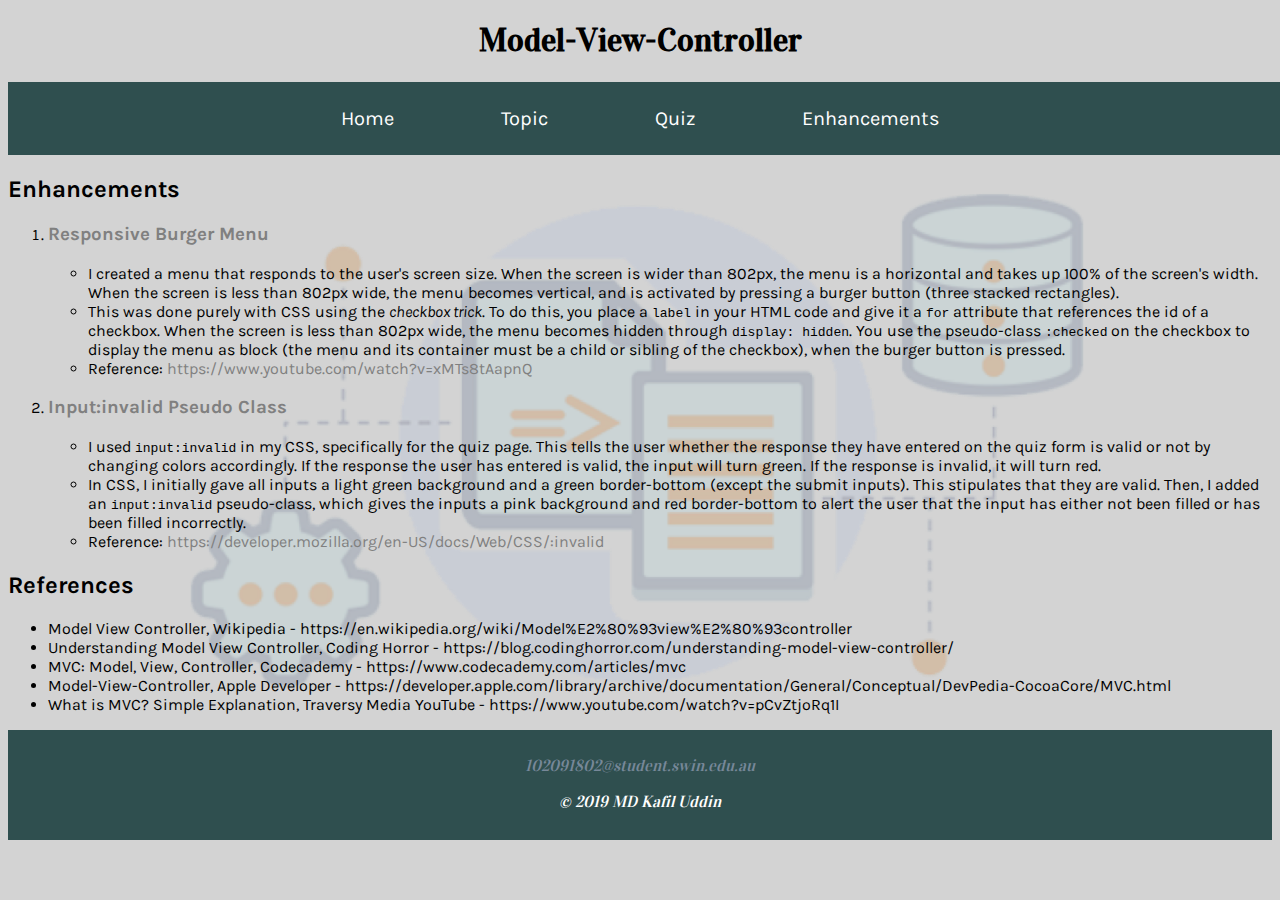
<file: Web-Project1(CSS)/Proj1_CSS/assign1/enhancements.html>
<!DOCTYPE html>
<html lang="en">
<head>
    <meta charset="UTF-8">
    <meta name="viewport" content="width=device-width, initial-scale=1.0">
    <meta http-equiv="X-UA-Compatible" content="ie=edge">
    <meta name="description" content="A website about Model-view-controller">
    <meta name="keywords" content="model, view, controller">
    <meta name="author" content="MD Kafil Uddin">
    <title>Home</title>
    <link rel="stylesheet" href="./styles/style.css">
    <link href="https://fonts.googleapis.com/css?family=Karla&display=swap" rel="stylesheet">
    <link href="https://fonts.googleapis.com/css?family=Vidaloka&display=swap" rel="stylesheet">
</head>
<body>
    <header>
        <h1>Model-View-Controller</h1>
    </header>
    <div id="forMobile">
            <label for="burgerCheck"><img id="burgerIcon" src="./images/burger-menu.png" alt="Burger Menu Icon"></label>
            <input type="checkbox" id="burgerCheck">
    
        <nav>
            <ul>
                <li><a href="./index.html" id="home">Home</a></li>
                <li><a href="./topic.html" id="topic">Topic</a></li>
                <li><a href="./quiz.html" id="quiz">Quiz</a></li>
                <li><a href="./enhancements.html" id="enhancements">Enhancements</a></li>
            </ul>
        </nav>
    
        </div>
    <article>
        <section id="enhancements">
            <h2>Enhancements</h2>
            <ol>
                <li><h3><a href="./index.html">Responsive Burger Menu</a></h3>
                    <ul>
                        <li>I created a menu that responds to the user's screen size. When the screen is wider than 802px, the menu is a horizontal and takes up 100% of the screen's width. When the screen is less than 802px wide, the menu becomes vertical, and is activated by pressing a burger button (three stacked rectangles).</li>
                        <li>This was done purely with CSS using the <em>checkbox trick</em>. To do this, you place a <code>label</code> in your HTML code and give it a <code>for</code> attribute that references the id of a checkbox. When the screen is less than 802px wide, the menu becomes hidden through <code>display: hidden</code>. You use the pseudo-class <code>:checked</code> on the checkbox to display the menu as block (the menu and its container must be a child or sibling of the checkbox), when the burger button is pressed.</li>
                        <li>Reference: <a href="https://www.youtube.com/watch?v=xMTs8tAapnQ">https://www.youtube.com/watch?v=xMTs8tAapnQ</a></li>
                    </ul>
                </li>
                <li><h3><a href="./quiz.html">Input:invalid Pseudo Class</a></h3>
                    <ul>
                        <li>I used <code>input:invalid</code> in my CSS, specifically for the quiz page. This tells the user whether the response they have entered on the quiz form is valid or not by changing colors accordingly. If the response the user has entered is valid, the input will turn green. If the response is invalid, it will turn red.</li>
                        <li>In CSS, I initially gave all inputs a light green background and a green border-bottom (except the submit inputs). This stipulates that they are valid. Then, I added an <code>input:invalid</code> pseudo-class, which gives the inputs a pink background and red border-bottom to alert the user that the input has either not been filled or has been filled incorrectly.</li>
                        <li>Reference: <a href="https://developer.mozilla.org/en-US/docs/Web/CSS/:invalid">https://developer.mozilla.org/en-US/docs/Web/CSS/:invalid</a> </li>
                    </ul>
                </li>
            </ol>
        </section>
        <section>
            <h2>References</h2>
            <ul>
                <li>Model View Controller, Wikipedia - https://en.wikipedia.org/wiki/Model%E2%80%93view%E2%80%93controller</li>
                <li>Understanding Model View Controller, Coding Horror - https://blog.codinghorror.com/understanding-model-view-controller/</li>
                <li>MVC: Model, View, Controller, Codecademy - https://www.codecademy.com/articles/mvc</li>
                <li>Model-View-Controller, Apple Developer - https://developer.apple.com/library/archive/documentation/General/Conceptual/DevPedia-CocoaCore/MVC.html</li>
                <li>What is MVC? Simple Explanation, Traversy Media YouTube - https://www.youtube.com/watch?v=pCvZtjoRq1I</li>
            </ul>
        </section>
        

    </article>

    <footer>
        <a href="mailto:102091802@student.swin.edu.au">102091802@student.swin.edu.au</a>
        <p>&#169; 2019 MD Kafil Uddin</p>
    </footer>

</body>
</html>
</file>
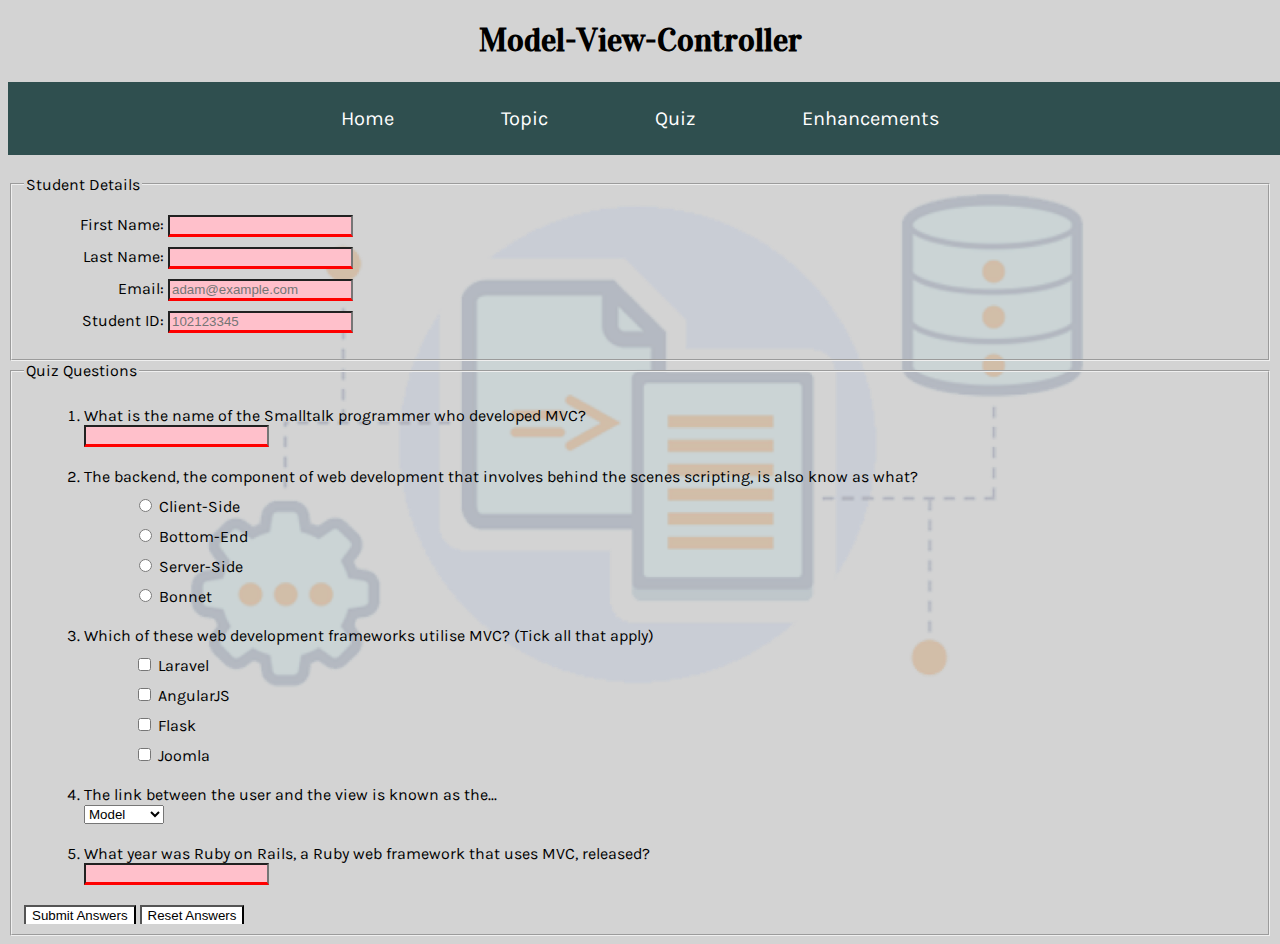
<file: Web-Project1(CSS)/Proj1_CSS/assign1/quiz.html>
<!DOCTYPE html>
<html lang="en">
<head>
    <meta charset="UTF-8">
    <meta name="viewport" content="width=device-width, initial-scale=1.0">
    <meta http-equiv="X-UA-Compatible" content="ie=edge">
    <meta name="description" content="A website about Model-view-controller">
    <meta name="keywords" content="model, view, controller">
    <meta name="author" content="MD Kafil Uddin">
    <title>Quiz</title>
    <link rel="stylesheet" href="./styles/style.css">
    <link href="https://fonts.googleapis.com/css?family=Karla&display=swap" rel="stylesheet">
    <link href="https://fonts.googleapis.com/css?family=Vidaloka&display=swap" rel="stylesheet">
</head>
<body>

    <header>
        <h1>Model-View-Controller</h1>
    </header>

    <div id="forMobile">
        <label for="burgerCheck"><img id="burgerIcon" src="./images/burger-menu.png" alt="Burger Menu Icon"></label>
        <input type="checkbox" id="burgerCheck">

    <nav>
        <ul>
            <li><a href="./index.html" id="home">Home</a></li>
            <li><a href="./topic.html" id="topic">Topic</a></li>
            <li><a href="./quiz.html" id="quiz">Quiz</a></li>
            <li><a href="./enhancements.html" id="enhancements">Enhancements</a></li>
        </ul>
    </nav>

    <form method="POST" action="https://mercury.swin.edu.au/it000000/formtest.php">
        <fieldset>
            <legend>Student Details</legend>
                <ul id="studentDetails">
                    <li>
                        <label for="firstNameInput">First Name:</label>
                        <input type="text" id="firstNameInput" name="firstName" required="required" maxlength="30" pattern="^[a-zA-Z-\s]+$">   
                    </li>
                    <li>
                        <label for="familyNameInput">Last Name:</label>
                        <input type="text" id="familyNameInput" name="familyName" required="required" maxlength="30" pattern="^[a-zA-Z-\s]+$">
                    </li>
                    <li>
                        <label for="emailInput">Email:</label>
                        <input type="email" id="emailInput" name="email" placeholder="adam@example.com" required="required">
                    </li>
                    <li>
                        <label for="idInput">Student ID:</label>
                        <input type="text" id="idInput" name="ID" placeholder="102123345" required="required" pattern="[0-9]{9,10}">
                    </li>
                </ul>
        </fieldset>
        <fieldset>
            <legend>Quiz Questions</legend>
            <ol id="quizQuestions">
                <li>
                    <label for="q1Input">What is the name of the Smalltalk programmer who developed MVC?</label>
                    <br>
                    <input type="text" id="q1Input" name="q1Input" required="required">
                </li>
                <li>
                    <label for="clientSide">The backend, the component of web development that involves behind the scenes scripting, is also know as what?</label>
                    <br>
                    <ul>
                        <li>
                            <input type="radio" value="clientSide" id="clientSide" name="q2Input" required="required">
                            <label for="clientSide">Client-Side</label>
                        </li>

                        <li>
                            <input type="radio" value="bottomEnd" id="bottomEnd" name="q2Input">
                            <label for="bottomEnd">Bottom-End</label>
                        </li>

                        <li>
                            <input type="radio" value="serverSide" id="serverSide" name="q2Input">
                            <label for="serverSide">Server-Side</label>
                        </li>

                        <li>
                            <input type="radio" value="bonnet" id="bonnet" name="q2Input">
                            <label for="bonnet">Bonnet</label>
                        </li>
                    </ul>
                </li>
                <li>
                    <label for="laravel">Which of these web development frameworks utilise MVC? (Tick all that apply)</label>
                    <br>
                <ul>
                    <li>
                        <input type="checkbox" value="laravel" id="laravel" name="q3Input[]">
                        <label for="laravel">Laravel</label>
                    </li>

                    <li>
                        <input type="checkbox" value="angularJS" id="angularJS" name="q3Input[]">
                        <label for="angularJS">AngularJS</label>
                    </li>

                    <li>
                        <input type="checkbox" value="flask" id="flask" name="q3Input[]">
                        <label for="flask">Flask</label>
                    </li>

                    <li>
                        <input type="checkbox" value="joomla" id="joomla" name="q3Input[]">
                        <label for="joomla">Joomla</label>
                    </li>
                </ul>
                </li>
                <li>
                    <label for="q4Input">The link between the user and the view is known as the...</label>
                    <br>
                    <select name="q4Input" id="q4Input">
                        <option value="model">Model</option>
                        <option value="view">View</option>
                        <option value="controller">Controller</option>
                    </select>
                </li>
                <li>
                    <label>What year was Ruby on Rails, a Ruby web framework that uses MVC, released?</label>
                    <br>
                    <input type="number" id="q5Input" name="q5Input" required="required">
                </li>
            </ol>
            <input type="submit" value="Submit Answers">
            <input type="reset" value="Reset Answers">

        </fieldset>



    </form>
    
    </div>

</body>
</html>
</file>
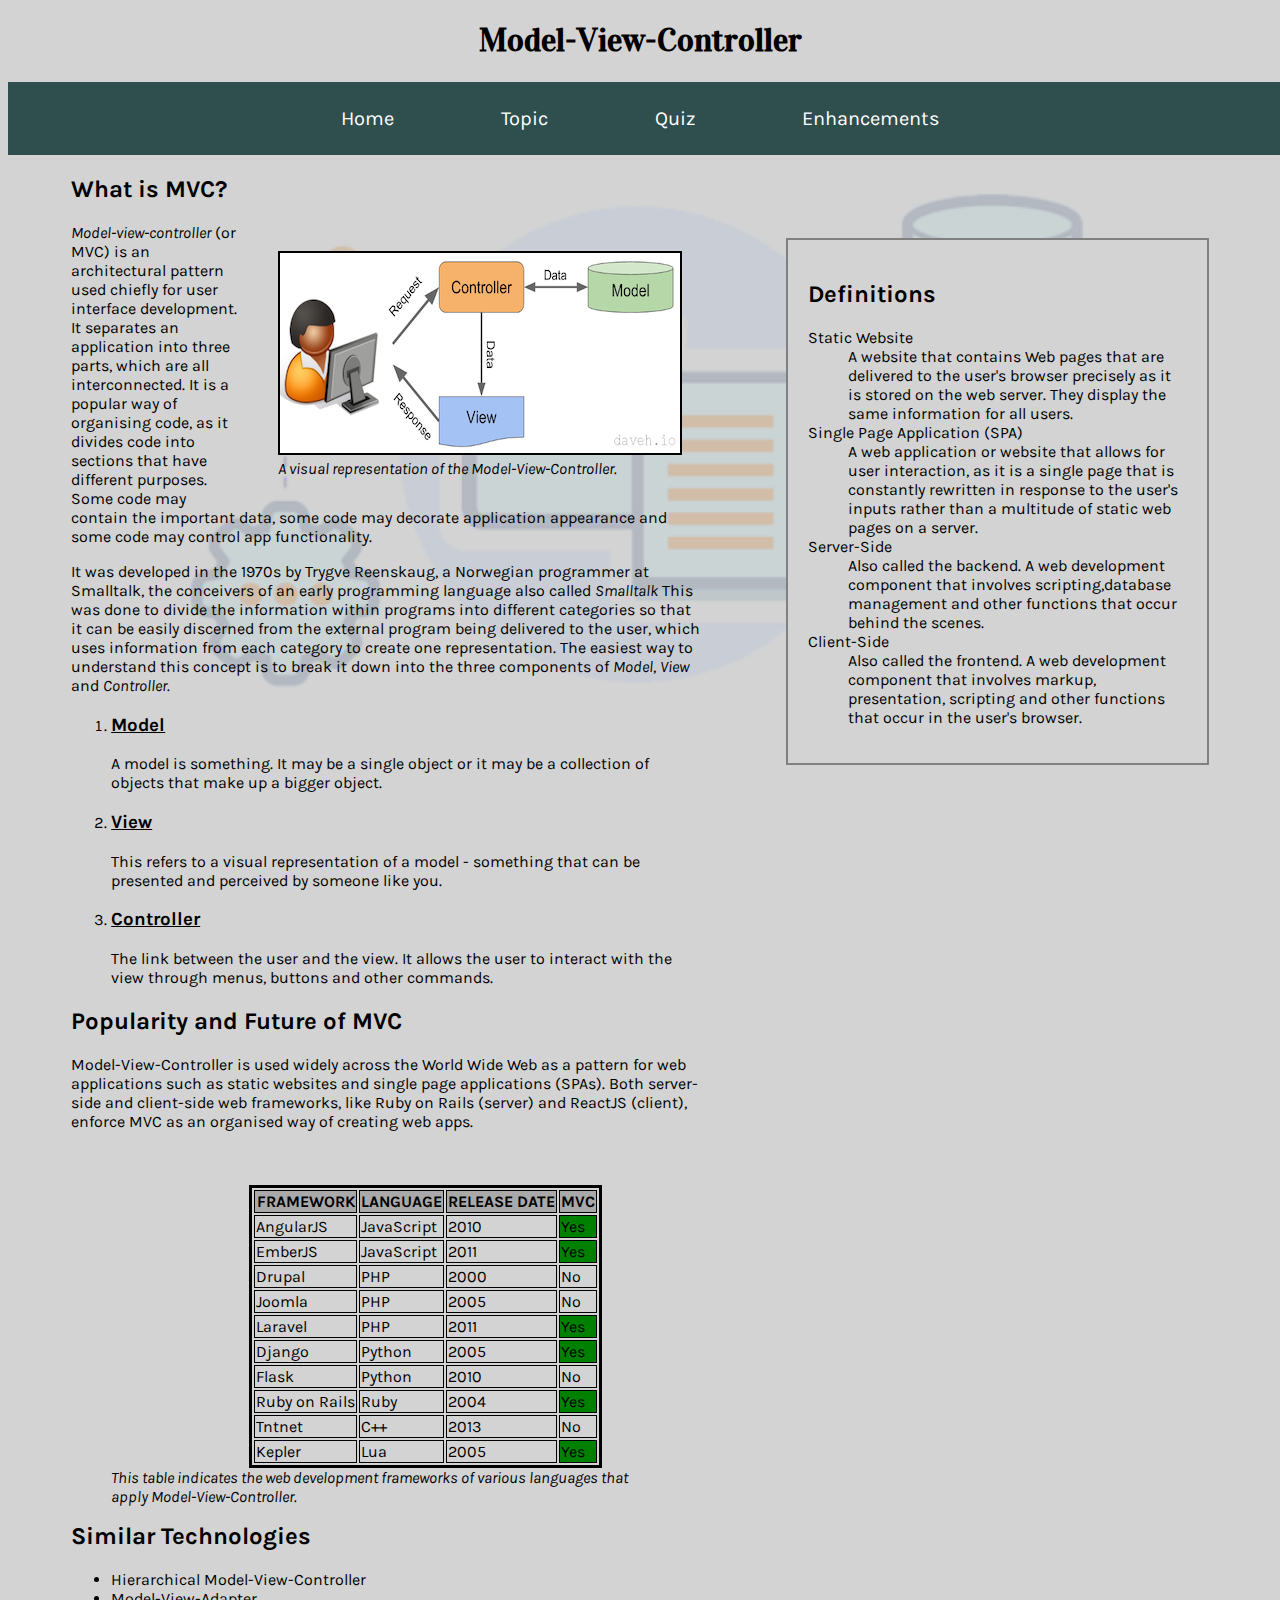
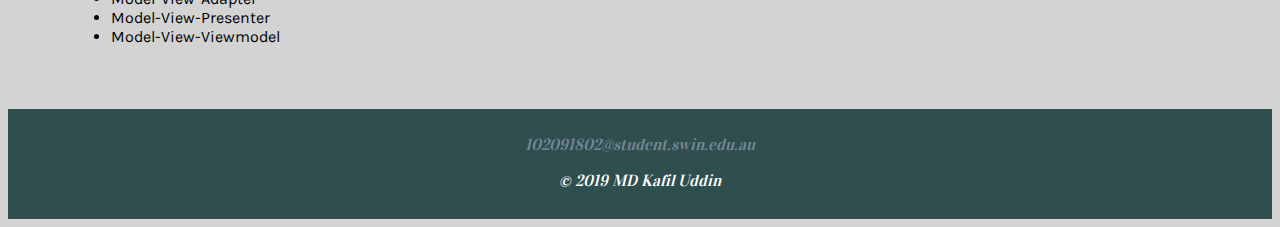
<file: Web-Project1(CSS)/Proj1_CSS/assign1/topic.html>
<!DOCTYPE html>
<html lang="en">
<head>
        <meta charset="UTF-8">
        <meta name="viewport" content="width=device-width, initial-scale=1.0">
        <meta http-equiv="X-UA-Compatible" content="ie=edge">
        <meta name="description" content="A website about Model-view-controller">
        <meta name="keywords" content="model, view, controller">
        <meta name="author" content="MD Kafil Uddin">
        <title>Topic</title>
        <link rel="stylesheet" href="./styles/style.css">
        <link href="https://fonts.googleapis.com/css?family=Karla&display=swap" rel="stylesheet">
        <link href="https://fonts.googleapis.com/css?family=Vidaloka&display=swap" rel="stylesheet">
</head>
<body>
    <header>
        <h1>Model-View-Controller</h1>
    </header>

    <div id="forMobile">
        <label for="burgerCheck"><img id="burgerIcon" src="./images/burger-menu.png" alt="Burger Menu Icon"></label>
        <input type="checkbox" id="burgerCheck">

    <nav>
        <ul>
            <li><a href="./index.html" id="home">Home</a></li>
            <li><a href="./topic.html" id="topic">Topic</a></li>
            <li><a href="./quiz.html" id="quiz">Quiz</a></li>
            <li><a href="./enhancements.html" id="enhancements">Enhancements</a></li>
        </ul>
    </nav>
    
    </div>
    <aside>
        <h2>Definitions</h2>
        <dl>
            <dt>Static Website</dt>
            <dd>A website that contains Web pages that are delivered to the user's browser precisely as it is stored on the web server. They display the same information for all users.</dd>
            <dt>Single Page Application (SPA)</dt>
            <dd>A web application or website that allows for user interaction, as it is a single page that is constantly rewritten in response to the user's inputs rather than a multitude of static web pages on a server.</dd>
            <dt>Server-Side</dt>
            <dd>Also called the backend. A web development component that involves scripting,database management and other functions that occur behind the scenes. </dd>
            <dt>Client-Side</dt>
            <dd>Also called the frontend. A web development component that involves markup, presentation, scripting and other functions that occur in the user's browser.</dd>
        </dl>
    </aside>
    <figure>
        <img src="./images/mvc_dhollingworth.png" alt="The MVC Model">
        <figcaption><em>A visual representation of the Model-View-Controller.</em></figcaption>
    </figure>
    <article>
        <section class="mainContent">
            <h2>What is MVC?</h2>
            <p><em>Model-view-controller</em> (or MVC) is an architectural pattern used chiefly for user interface development. It separates an application into three parts, which are all interconnected. It is a popular way of organising code, as it divides code into sections that have different purposes. Some code may contain the important data, some code may decorate application appearance and some code may control app functionality.</p>
            
            <p> It was developed in the 1970s by Trygve Reenskaug, a Norwegian programmer at Smalltalk, the conceivers of an early programming language also called <em>Smalltalk</em> This was done to divide the information within programs into different categories so that it can be easily discerned from the external program being delivered to the user, which uses information from each category to create one representation.
            The easiest way to understand this concept is to break it down into the three components of <em>Model</em>, <em>View</em> and <em>Controller.</em></p>
            <ol>
                <li><h3 class="listBold">Model</h3>
                <p>A model is something. It may be a single object or it may be a collection of objects that make up a bigger object.</p></li>
                <li><h3 class="listBold">View</h3>
                <p>This refers to a visual representation of a model - something that can be presented and perceived by someone like you.</p></li>
                <li><h3 class="listBold">Controller</h3>
                <p>The link between the user and the view. It allows the user to interact with the view through menus, buttons and other commands.</p></li>
            </ol>
        </section>
        <section class="mainContent">
            <h2>Popularity and Future of MVC</h2>
            <p>Model-View-Controller is used widely across the World Wide Web as a pattern for web applications such as static websites and single page applications (SPAs). Both server-side and client-side web frameworks, like Ruby on Rails (server) and ReactJS (client), enforce MVC as an organised way of creating web apps.</p>
            <figure>
                <table id="mvcTable">
                    <tr>
                        <th>FRAMEWORK</th>
                        <th>LANGUAGE</th>
                        <th>RELEASE DATE</th>
                        <th>MVC</th>
                    </tr>
                    <tr>
                        <td>AngularJS</td>
                        <td>JavaScript</td>
                        <td>2010</td>
                        <td class="yes">Yes</td>
                    </tr>
                    <tr>
                        <td>EmberJS</td>
                        <td>JavaScript</td>
                        <td>2011</td>
                        <td class="yes">Yes</td>
                    </tr>
                    <tr>
                        <td>Drupal</td>
                        <td>PHP</td>
                        <td>2000</td>
                        <td>No</td>
                    </tr>
                    <tr>
                        <td>Joomla</td>
                        <td>PHP</td>
                        <td>2005</td>
                        <td>No</td>
                    </tr>
                    <tr>
                        <td>Laravel</td>
                        <td>PHP</td>
                        <td>2011</td>
                        <td class="yes">Yes</td>
                    </tr>
                    <tr>
                        <td>Django</td>
                        <td>Python</td>
                        <td>2005</td>
                        <td class="yes">Yes</td>
                    </tr>
                    <tr>
                        <td>Flask</td>
                        <td>Python</td>
                        <td>2010</td>
                        <td>No</td>
                    </tr>
                    <tr>
                        <td>Ruby on Rails</td>
                        <td>Ruby</td>
                        <td>2004</td>
                        <td class="yes">Yes</td>
                    </tr>
                    <tr>
                        <td>Tntnet</td>
                        <td>C++</td>
                        <td>2013</td>
                        <td>No</td>
                    </tr>
                    <tr>
                        <td>Kepler</td>
                        <td>Lua</td>
                        <td>2005</td>
                        <td class="yes">Yes</td>
                    </tr>
                </table>
                <figcaption><em>This table indicates the web development frameworks of various languages that apply Model-View-Controller.</em></figcaption>
            </figure>
            <!--Add a table here-->
        </section>
        <section class="mainContent" id="similarTechnologies">
            <h2>Similar Technologies</h2>
            <ul>
                <li>Hierarchical Model-View-Controller</li>
                <li>Model-View-Adapter</li>
                <li>Model-View-Presenter</li>
                <li>Model-View-Viewmodel</li>
            </ul>
            <!--Ordered list-->
        </section>
    </article>
    <footer>
        <a href="mailto:102091802@student.swin.edu.au">102091802@student.swin.edu.au</a>
        <p>&#169; 2019 MD Kafil Uddin</p>
    </footer>
</body>
</html>
</file>
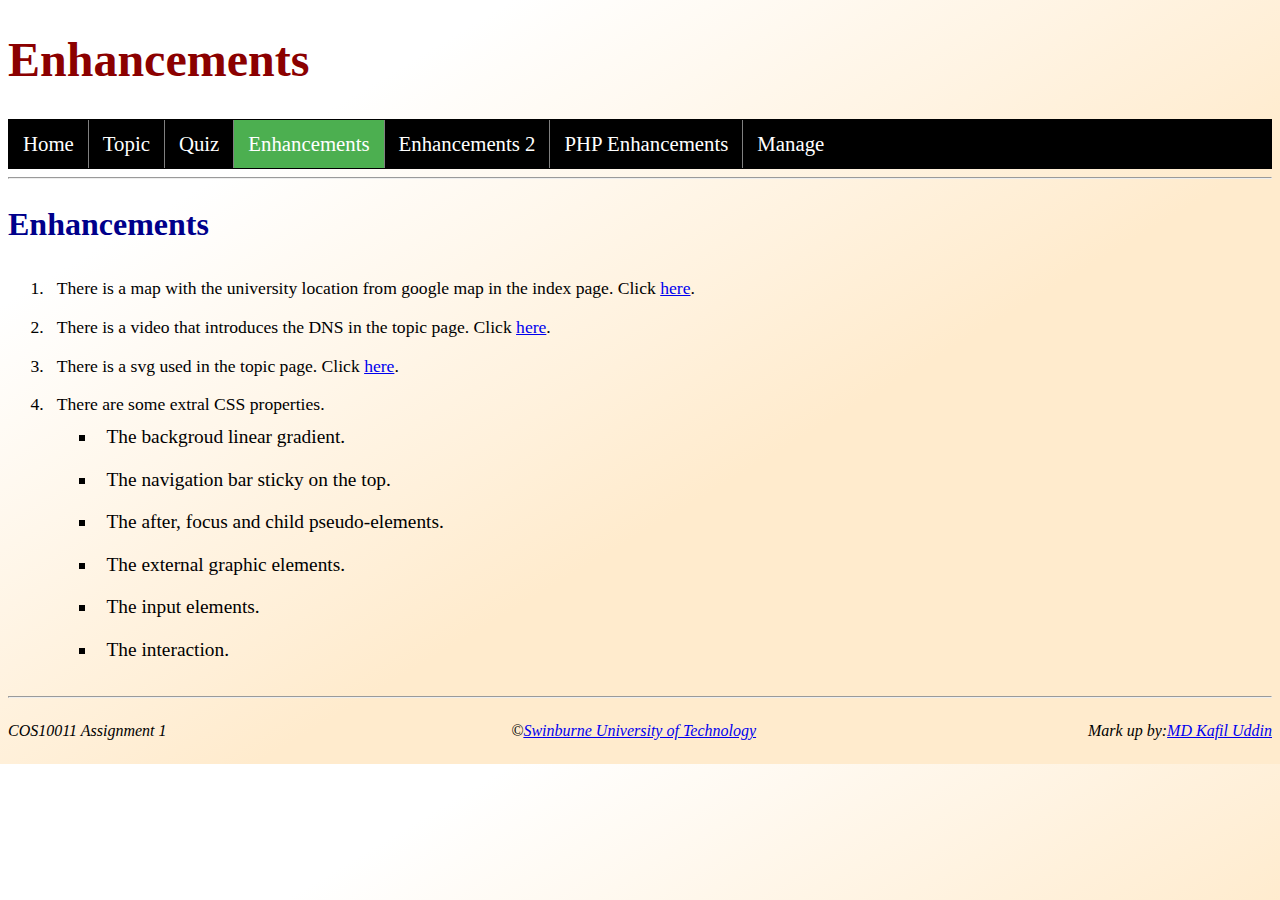
<file: Web_Project_Complete/complete_project_HTML_CSS_JS_PHP_MySQL/assign3/enhancements.html>
<!DOCTYPE html>
<html lang="en">
<head>
	<meta charset="utf-8" />
	<meta name="description" content="Assignment 1" />
	<meta name="keywords" content="html,css,dns" />
	<meta name="author" content="MD Kafil Uddin" />
	<meta name="viewport" content="width=device-width, initial-scale=1.0" />
	<title>Domain Name System</title>
	<link rel="stylesheet" type="text/css" href="styles/style.css" />
</head>
<body>
	<header>
		<h1>Enhancements</h1>
	</header>
		<nav>
			<ul>
				<li><a href="index.php" title="home page">Home</a></li>
				<li><a href="topic.php" title="topic page">Topic</a></li>
				<li><a href="quiz.php" title="form page">Quiz</a></li>
				<li><a href="enhancements.html" title="enhancements page" class="here">Enhancements</a></li>
				<li><a href="enhancements2.html" title="enhancements 2 page">Enhancements 2</a></li>
				<li><a href="phpenhancements.html" title="php enhacements page">PHP Enhancements</a></li>
				<li><a href="manage.php" title="home page">Manage</a></li>
			</ul>
		</nav>
	<hr />
	<article>
		<h2>Enhancements</h2>
		<ol>
			<li>There is a map with the university location from google map in the index page. Click <a href="index.html#map">here</a>.</li>
			<li>There is a video that introduces the DNS in the topic page. Click <a href="topic.html#video">here</a>.</li>
			<li>There is a svg used in the topic page. Click <a href="topic.html#svg">here</a>.</li>
			<li>There are some extral CSS properties.
				<ul>
					<li>The backgroud linear gradient.</li>
					<li>The navigation bar sticky on the top.</li>
					<li>The after, focus and child pseudo-elements.</li>
					<li>The external graphic elements.</li>
					<li>The input elements.</li>
					<li>The interaction.</li>
				</ul>
			</li>
		</ol>
	</article>
	<hr />
	<footer id="f2">
		<p>COS10011 Assignment 1</p>
		<p>&#169;<a href="http://www.swinburne.edu.au">Swinburne University of Technology</a></p>
		<p>Mark up by:<a href="mailto:102409230@student.swin.edu.au">MD Kafil Uddin</a></p>
	</footer>
</body>
</html>
</file>
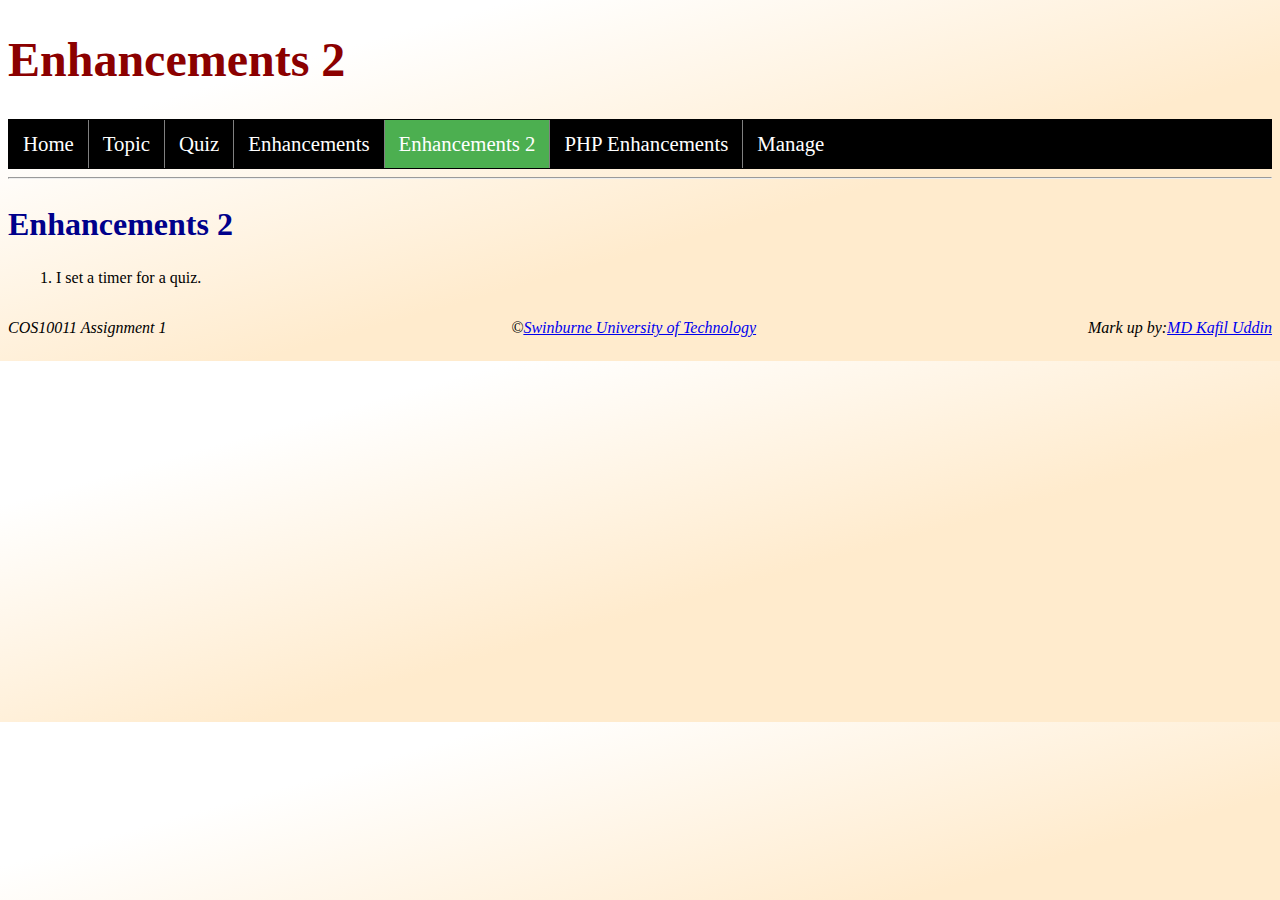
<file: Web_Project_Complete/complete_project_HTML_CSS_JS_PHP_MySQL/assign3/enhancements2.html>
<!DOCTYPE html>
<html lang="en">
<head>
	<meta charset="utf-8" />
	<meta name="description" content="Assignment 1" />
	<meta name="keywords" content="html,css,dns" />
	<meta name="author" content="MD Kafil Uddin" />
	<meta name="viewport" content="width=device-width, initial-scale=1.0" />
	<title>Domain Name System</title>
	<link rel="stylesheet" type="text/css" href="styles/style.css" />
</head>

<body>
	<header>
		<h1>Enhancements 2</h1>
	</header>
	<nav>
		<ul>
			<li><a href="index.php" title="home page">Home</a></li>
			<li><a href="topic.php" title="topic page">Topic</a></li>
			<li><a href="quiz.php" title="form page">Quiz</a></li>
			<li><a href="enhancements.html" title="enhancements page">Enhancements</a></li>
			<li><a href="enhancements2.html" title="enhancements 2 page" class="here">Enhancements 2</a></li>
			<li><a href="phpenhancements.html" title="php enhacements page">PHP Enhancements</a></li>
			<li><a href="manage.php" title="home page">Manage</a></li>
		</ul>
	</nav>
	<hr />
	<article>
		<h2>Enhancements 2</h2>
		<p>1. I set a timer for a quiz.</p>
	</article>

	<footer id="f2">
		<p>COS10011 Assignment 1</p>
		<p>&#169;<a href="http://www.swinburne.edu.au">Swinburne University of Technology</a></p>
		<p>Mark up by:<a href="mailto:102409230@student.swin.edu.au">MD Kafil Uddin</a></p>
	</footer>
</body>
</html>
</file>
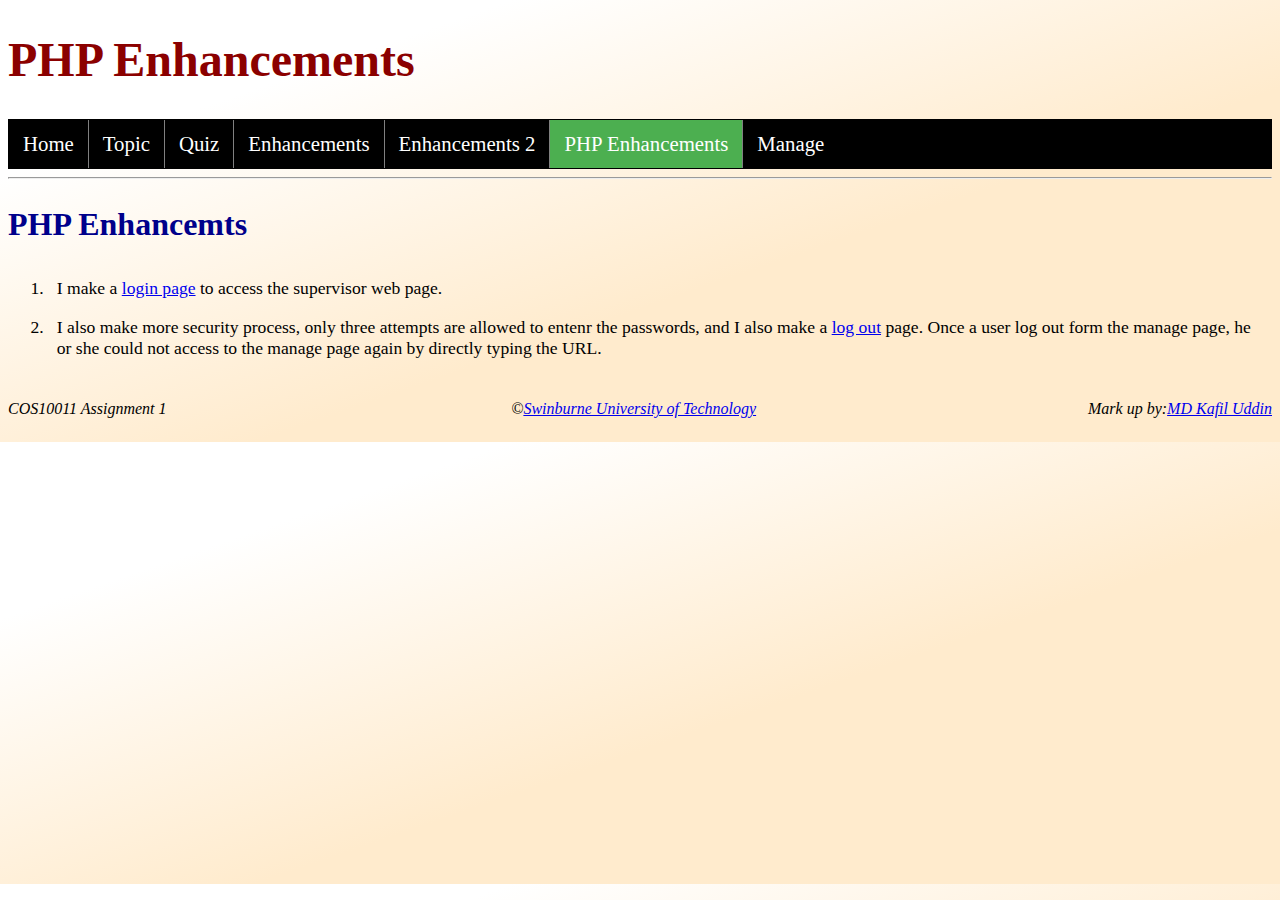
<file: Web_Project_Complete/complete_project_HTML_CSS_JS_PHP_MySQL/assign3/phpenhancements.html>
<!DOCTYPE html>
<html lang="en">
<head>
	<meta charset="utf-8" />
	<meta name="description" content="Assignment 1" />
	<meta name="keywords" content="html,css,dns" />
	<meta name="author" content="MD Kafil Uddin" />
	<meta name="viewport" content="width=device-width, initial-scale=1.0" />
	<title>Domain Name System</title>
	<link rel="stylesheet" type="text/css" href="styles/style.css" />
</head>

<body>
	<header>
		<h1>PHP Enhancements</h1>
	</header>
	<nav>
		<ul>
			<li><a href="index.php" title="home page">Home</a></li>
			<li><a href="topic.php" title="topic page">Topic</a></li>
			<li><a href="quiz.php" title="form page">Quiz</a></li>
			<li><a href="enhancements.html" title="enhancements page">Enhancements</a></li>
			<li><a href="enhancements2.html" title="enhancements 2 page">Enhancements 2</a></li>
			<li><a href="phpenhancements.html" title="php enhacements page" class="here">PHP Enhancements</a></li>
			<li><a href="manage.php" title="home page">Manage</a></li>
		</ul>
	</nav>
	<hr />
	<article>
		<h2>PHP Enhancemts</h2>
		<ol>
			<li>I make a <a href="login.php">login page</a> to access the supervisor web page.</li>
			<li>I also make more security process, only three attempts are allowed to entenr the passwords, and I also make a <a href="logout.php">log out</a> page. Once a user log out form the manage page, he or she could not access to the manage page again by directly typing the URL.</li>
		</ol>
	</article>

	<footer id="f2">
		<p>COS10011 Assignment 1</p>
		<p>&#169;<a href="http://www.swinburne.edu.au">Swinburne University of Technology</a></p>
		<p>Mark up by:<a href="mailto:102409230@student.swin.edu.au">MD Kafil Uddin</a></p>
	</footer>
</body>
</html>
</file>
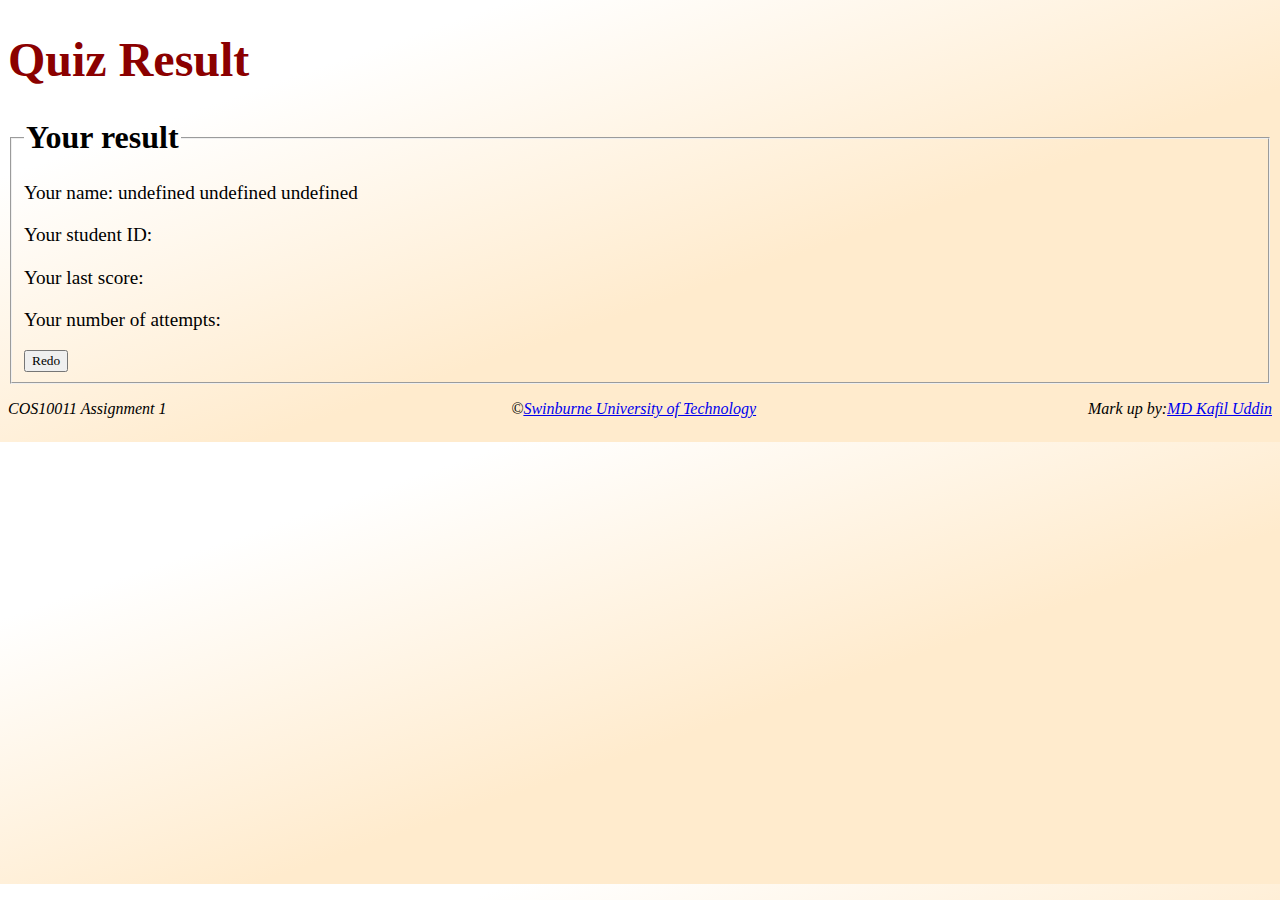
<file: Web_Project_Complete/complete_project_HTML_CSS_JS_PHP_MySQL/assign3/result.html>
<!DOCTYPE html>
<html lang="en">
<head>
	<title>Quiz Result</title>
	<meta charset="utf-8" />
	<meta name="description" content="Assignment 1" />
	<meta name="keywords" content="html,css,dns" />
	<meta name="author" content="MD Kafil Uddin" />
	<meta name="viewport" content="width=device-width, initial-scale=1.0" />
	<link rel="stylesheet" type="text/css" href="styles/style.css" />
	<script src="script/result.js"></script>
</head>
<body>

<header>
	<h1>Quiz Result</h1>
</header>

<form id="result">
	<fieldset>
		<legend>Your result</legend>
		<p>Your name: <span id="result_name"></span></p>
		<p>Your student ID: <span id="result_id"></span></p>
		<p>Your last score: <span id="result_score"></span></p>
		<p>Your number of attempts: <span id="result_attempts"></span></p>

		<input type="hidden" name="firstname" id="firstname" />
		<input type="hidden" name="middlename" id="middlename" />
		<input type="hidden" name="lastname" id="lastname" />
		<input type="hidden" name="id" id="id" />
		<input type="hidden" name="score" id="score" />
		<input type="hidden" name="attempts" id="attempts" />

		<button type="button" id="redoButton">Redo</button>
	</fieldset>
</form>

<footer id="f2">
	<p>COS10011 Assignment 1</p>
	<p>&#169;<a href="http://www.swinburne.edu.au">Swinburne University of Technology</a></p>
	<p>Mark up by:<a href="mailto:102409230@student.swin.edu.au">MD Kafil Uddin</a></p>
</footer>

</body>
</html>
</file>
<file: Web-Project2(JavaScript)/JavaScript/styles/style.css>
/*
 filename: style.css
author: MD Kafil Uddin
created: 30/08/2019
last modified: 30/09/2019 
description: [html files it refers to (if known)] 
*/


/* this is for background */
body {
background-image: url(images/bg.jpg);
background-size: cover;
background-attachment: fixed;
font-size: 1.1em;
color:white;


}



/* This is for the navigation tag of menu*/
nav a{
    text-decoration: none;
    padding: 0.2em 0.6em;
    border: 2px solid black;
    color:whitesmoke;
    margin-top: 30px;
    transition: 0.6s ease;

}

/* This is for the background colour of the element*/
nav a:hover{
    background-color:white;
    color:black;
}

/* This is for keeping the header on the right side*/
header nav{
    float: right;

}

/* This indicates the size of the element box*/
header h1{
    clear:both;
}

/* this is for setting the format of navigation bars*/
.main{
    max-width: 1200px;
    margin: auto;
    float: left;

}



/* this is for the animation of the text*/
.title{
    position: absolute;
    top: 40%;
    transform: translate(-50%,-50%);
    text-shadow: 0 0 3px rgb(83, 192, 235);
    animation-name: pop;
    animation-duration: 4s;
    animation-delay: 1s;
    /* this defines the value applied by the animation outside the time it is executing*/
    animation-fill-mode: both;
}

@keyframes pop{
    from{transform:translateX(0)}
    to{transform: translateX(500px)}
}
    

body {
    font-family:calibri,sans-serif;
    color:white;
    
}


 h1{
    color: black;
    font-size: 60px;
    text-align: center;
}
footer {
    /* describes how the inline contents of the blocks are horizontally aligned*/
    text-align: center;
    font-style: italic;
    
    left: 0;
    bottom: 0;
    width: 100%;

}
footer a{
    text-decoration: none;
   
}
#foot{
    position: fixed;
}
#buttony{
    text-align: center;
}




table,th,td{
    border: 2px solid black;
    /* this is the table border model*/
    border-collapse: collapse;
}


.content{
    top:10%;
    bottom: 60%;
    clear: both;
    height: 200%;
    width: 200%;
    transition: width 3s;
    animation-name: flow;
    animation-duration: 5s;
    
}
.content:hover{
    height:300px;
    width:300px;
}

     

#img{
    float: right;
    top:50%;
}
#table{
    text-align: center;
}
#ref{
    border: 2px inset rgba(203, 94, 224, 0.911);
    margin: 10%;
    /* this shows the radii of outer border edge*/
    border-radius: 20px;
    box-shadow: 10px 10px 5px;
    background-color: rgba(159, 207, 221, 0.781);
    color: white;
    padding: 3em;
    text-align: center;

}
thead{
    background-color: black;
}

tbody{
    background-color: rgb(72, 189, 235);
}
#refrences{
    color: rgb(87, 22, 83);
}

.chart{
        height: 200px;
        width: 200px;
        transition: width 3s;
        animation-name: flow;
        animation-duration: 5s;
}
.chart:hover{
    height: 300px;
    width: 300px;
}

#description{
    background-color: rgb(184, 228, 228);
}

.page{
    text-align: center;
    width: 40px;
    height: 40px;
    -webkit-transition: width 2s, height 2s, -webkit-transform 2s; 
  transition: width 2s, height 2s, transform 2s;

}

.page:hover{
    width: 90px;
    height:90px;
    -webkit-transform: rotate(360deg); 
    transform: rotate(360deg);
}
aside dt{font-weight: bold;
    color: black;
}
 #comp{
     color: blue;

}
aside{
    border: 2px inset rgb(90, 4, 170);
    border-radius: 20px;
    float: right;
    padding: 20px;
    width: 30%;
    margin: 20px;
    background-color: rgb(180, 213, 233);

}
aside dd{
    color: black;
}

/* displays the sentence above the quiz */
#details{
visibility: hidden;
}

/* for start quiz button*/
#start{
    position: relative;
    text-align: center;

    border: 2px inset rgba(203, 94, 224, 0.911);
    margin: 7%;
    /* this shows the radii of outer border edge*/
    border-radius: 20px;
    box-shadow: 5px 5px 5px;
    padding: 2em;
    
    
}

#button{
    font-size: 100%;
}
#clock{
    text-shadow: 0 3px 3px purple;
}
</file>
<file: Web-Project1(CSS)/Proj1_CSS/assign1/styles/style.css>
/*
filename: style.css
author: Md Kafil Uddin
created: 23/08/19
last modified: 23/08/19
description: references index.html, topic.html, quiz.html
*/

/* Desktop Version - Universal Elements */

#burgerIcon, #burgerCheck{
    display: none;
}

body{
    background-color: lightgrey;
    background-image: url("./images/mvcIconTrans.png");
    background-repeat: no-repeat;
    background-position: top center;
    background-size: contain;
    background-attachment: fixed;
    font-family: Karla, sans-serif;
}

header, footer{
    text-align: center;
    font-family: 'Vidaloka', sans-serif;
}

nav{
    display: block;
    background-color: darkslategrey;
    padding: 5px;
    width: 100%;
    margin-bottom: 20px;
}

nav ul{
    text-align: center;
    list-style-type: none;
    margin-right: 50px;
    font-size: 20px;
}

nav li{
    display: inline;
    margin: 30px;
}

nav li a{
    color: white;
    text-decoration: none;
    padding: 21px;
}

nav li a:hover{
    transition: 0.4s;
    background-color: slategray;
    border-bottom: 5px solid white;
}

.mainContent{
    margin-left: 5%;
    margin-right: auto;
    margin-top: 20px;
    width: 50%;
}

footer{
    color: white;
    background-color: darkslategrey;
    font-style: italic;
    padding-top: 2%;
    padding-bottom: 1%;
}

footer a{
    text-decoration: none;
    color: lightslategrey;
}

footer a:hover{
    transition: 0.4s;
    color: lightgrey;
}

/*Mobile Version - Universal Elements */
@media only screen and (max-width: 802px){

    #burgerIcon{
        display: block;
        min-width: 35px;
        margin-bottom: 20px;
        width: 5%;
        height: 5%;
    }

    nav{
        display: none;
        width: 100%;
        margin-bottom: 20px;
    }

    #burgerCheck:checked ~ nav{ 
        transition: 0.5s;
        display: block;
    }

    nav li{
        display: block;
        margin: 20px;
        padding: 20px;
        border-bottom: 2px solid white;
    }

    nav li a{
        padding: 35px 150px 20px 130px;
    }

    nav li a:hover{
        transition: none;
        background-color: transparent;
        border: none;
    }

    nav li:hover{
        transition: 0.4s;
        background-color: slategrey;
        border-left: 5px solid white; 
    }
}

/* index.html Style */

#youtubeVideo{
    padding: 3%;
    text-align: center;
}

#introSection{
    margin-bottom: 3%;
}

iframe{
    width: 90%;
}

/* topic.html Style */

#mvcTable{
    border: 3px solid black;
    margin-left: 25%;
}

#mvcTable td{
    border: 1px solid black;
    background-color: lightgrey;
}

#mvcTable th{
    border: 1px solid black;
    background-color: darkgrey;
}

#mvcTable .yes{
    background-color: green;
}

aside{
    width: 30%;
    min-width: 180px;
    float: right;
    margin: 5%;
    padding: 20px;
    border: 2px solid grey;
    background-color: lightgrey;
}

figure{
    float: right;
    margin-top: 6%;
}

figure img{
    border: 2px solid black;
}

.listBold{
    text-decoration: underline;
}

#similarTechnologies{
    margin-top: 3%;
    margin-bottom: 5%;
}

/*quiz.html style*/

#studentDetails label{
    display: inline-block;
    width: 90px;
    text-align: right;
}

#studentDetails li{
    margin: 10px;
    list-style-type: none;
}

#quizQuestions li{
    margin: 20px;
}

#quizQuestions ul li{
    margin: 10px;
    list-style-type: none;
}

input{
    border-bottom: 3px solid green;
    background-color: lightgreen;
}

input[type=submit], input[type=reset]{
    background-color: white;
    border-bottom: none;
}

input:invalid{
    border-bottom: 3px solid red;
    background-color: pink;
}

/* enhancements.html style */

#enhancements a{
    text-decoration: none;
    color: grey;
}

#enhancements a:hover{
    color: darkgrey;
}
</file>
<file: Web_Project_Complete/complete_project_HTML_CSS_JS_PHP_MySQL/assign3/styles/style.css>
/*
filename:[Md Kafil Uddin]
author:[Md Kafil Uddin]
created:[19 Aug 2019]
last modified:[3 Sep 2019]
description:[htiml files it refers to (if known)]
*/

*{font-family: "Times New Roman", sans-serif;}

body {background-image: linear-gradient(to bottom right, white 20%, blanchedalmond 60%);}

article p {text-indent: 2em;}

/*navigation bar*/
nav {position: sticky; top: 0;}
nav ul{
	list-style-type: none;
	margin: 0;
	padding: 0;
	overflow: hidden;
	border: 1px solid black;
	background-color: black;
}
nav ul li {
	float: left;
	border-right: 1px solid gray;
}
nav ul li:last-child {border-right: none;}
nav ul li a{
	display: block;
	font-size: 130%;
	text-align: center;
	text-decoration: none;
	color: white;
	padding: 12px 14px;
}
nav ul li:hover {background-color: #ddd;}
.here {background-color: #4CAF50;}

h1 {color: darkred; font:normal bolder 3em serif;;}
h2 {color: darkblue; font:normal bold 2em serif; }
h3 {color: darkcyan; font:normal bold 1.5em serif;}

figure {
	text-align: center;
	font-style: italic;
}

i {display: inline;}

footer {clear: both;}

/*footer2*/
#f2 p {display: inline-block; width: 33%; font-style: italic;}
#f2 p:first-child {float: left; font-style: italic;}
#f2 p:nth-child(2) {text-align: center;}
#f2 p:last-child {float: right; text-align: right; font-style: italic;}

ol li {
	font-size: 110%;
	line-height: 120%;
	padding: 0.5em;
}

/*index.html*/
#body { 
	background: lightgray url(images/background.jpg) no-repeat center fixed;
	background-size: cover;
}

#index_s1 p {text-indent: 0;}

#index p {
	line-height: 130%;
	font-size: 110%;
}

#index_s1 p {text-indent: 0;}

#index article {
	float: left;
	width: 40%;
	text-align: justify;
	margin: 1em 1em 1em 1em;
}

#index_aside {
	float: right;
	width: 40%;
	text-align: justify;
	margin: 1em 1em 1em 1em;
	padding: 1em 1em;
}

#index_img {box-sizing: border-box; width: 100%;}

#map {
	text-indent: 0;
	text-align: left;
	font-style: italic;
}

#map iframe {width: 90%;}

/*topic.html*/
table, th, td {border: 1px solid black;}

#topic_article {
	font-size: 110%;
	line-height: 130%;
}

#topic_name {font: 3em oblique bold serif;}

#video{
	text-align: center;
	border-bottom-style: solid;
}

.topic_h2 {text-align: left;}

#topic_section {
	clear: both;
	float: left;
	width: 60%;
	margin: 1em 1em;
	padding: 0.5em 0.5em;
	border-right-style: solid;
}

#IP_address, #svg {
	width: 30%;
	float: right;
	margin: 1em;
	padding: 0.5em 0 0.5em 0.5em;
	box-shadow: 12px 12px 6px darkgray;
	border: 2px solid gray;
}

text {font-size: 110%;}

caption {font-weight: 600; font-size: 150%;}
th {background-color: dodgerblue;}
td {background-color: cornflowerblue;}

dl {
	border: 3px groove black;
	padding: 0.5em;
  }
dt {
	clear: left;
	float: left;
	width: 185px;
	text-align: right;
	font-weight: bold;
}
dt::after {content: ":";}
dd {
	margin: 0 0 0 190px;
	padding: 0 0 0.5em 0;
}

#video iframe {width: 55%;}

#topic_s1 figure img {width: 40%; height: 40%;}

#link_quiz {
	float: right;
	margin: 0.5em 2em 1em 0.5em;
	padding: 0.5em;
	text-align: center;
	width: 75px;
	height: 25px;
	transition: background-color 2s, border-radius 2s, font-size 2s, width 2s, height 2s, transform 2s;
}
#link_quiz:hover {
	background-color: lightskyblue;
	border-radius: 8px;
	font-size: 125%;
	width: 100px;
	height: 50px;
	transform: scale(1.25, 1.25);
}。   /* enhancement: transition and transform */

/*quiz.html*/
fieldset {
	border-radius: 10px;
	margin: 1em 0.5em;
}

legend {font-size: 200%; font-weight: bold;}

fieldset p {font-size: 120%; line-height: 120%;}

input[type=submit], input[type=reset] {
	border-radius: 8px;
	background-color: snow;
	padding: 10px 20px;
	font-size: 110%;
}

textarea {
	width: 50%;
	border: 2px solid #ccc;
	border-radius: 6px;
	background-color: #f1f1f1f1;
}

input[type=text] {
	box-sizing: border-box;
	font-size: 110%;
	border-radius: 6px;
	margin: 1em 0.5em;
}

input[type=text]:focus {border: 2px solid slateblue;}

#born {font-size: 100%;}

input[type=radio], input[type=checkbox] {
	margin: 1em 1em;
	padding: 0.5em 1em;
}

/*#timer {
	font-size: 150%;
	text-align: center;
	width: 230px;
	height: 30px;
	border: 2px solid gray;
	background-color: white;
	position: sticky; top: 0;
	float: right;
	margin: 1em 2em 0 0;
}*/

/*enhancements.html*/
ol ul {list-style-type: square;}
</file>
